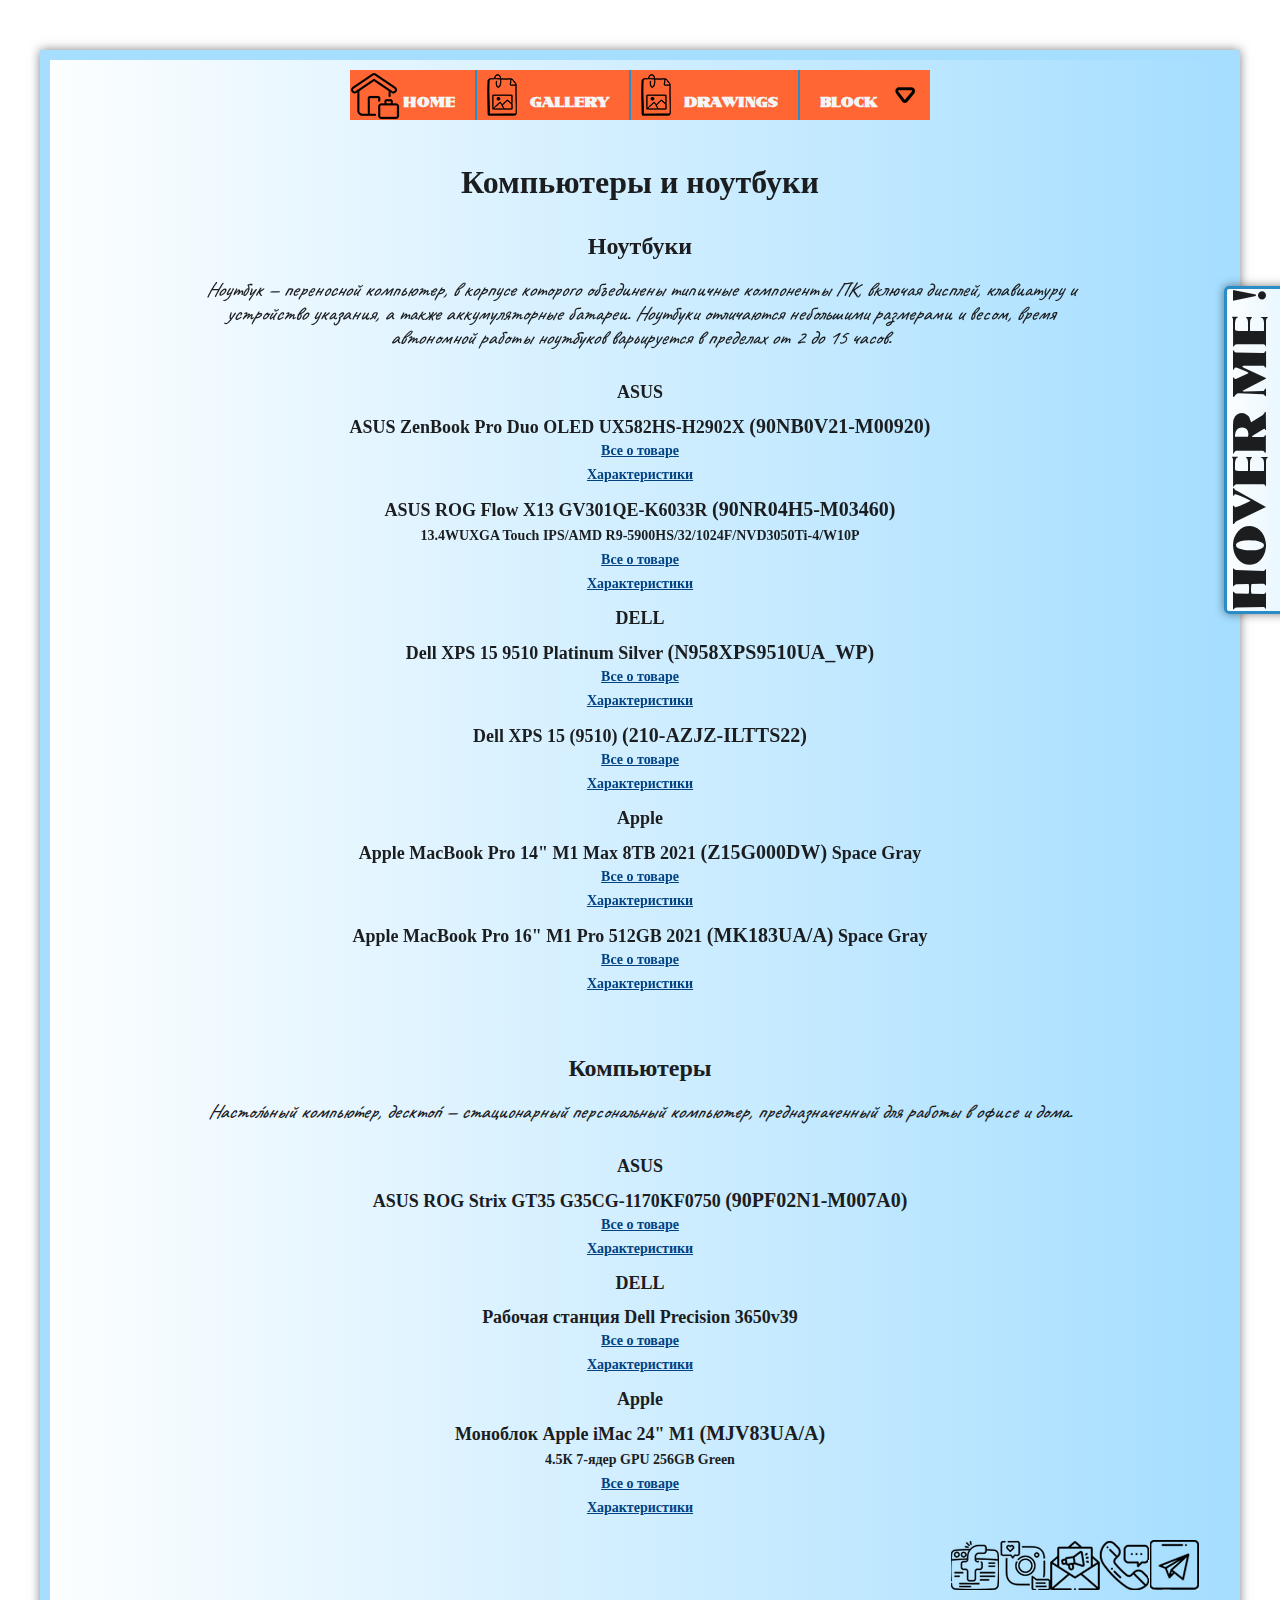
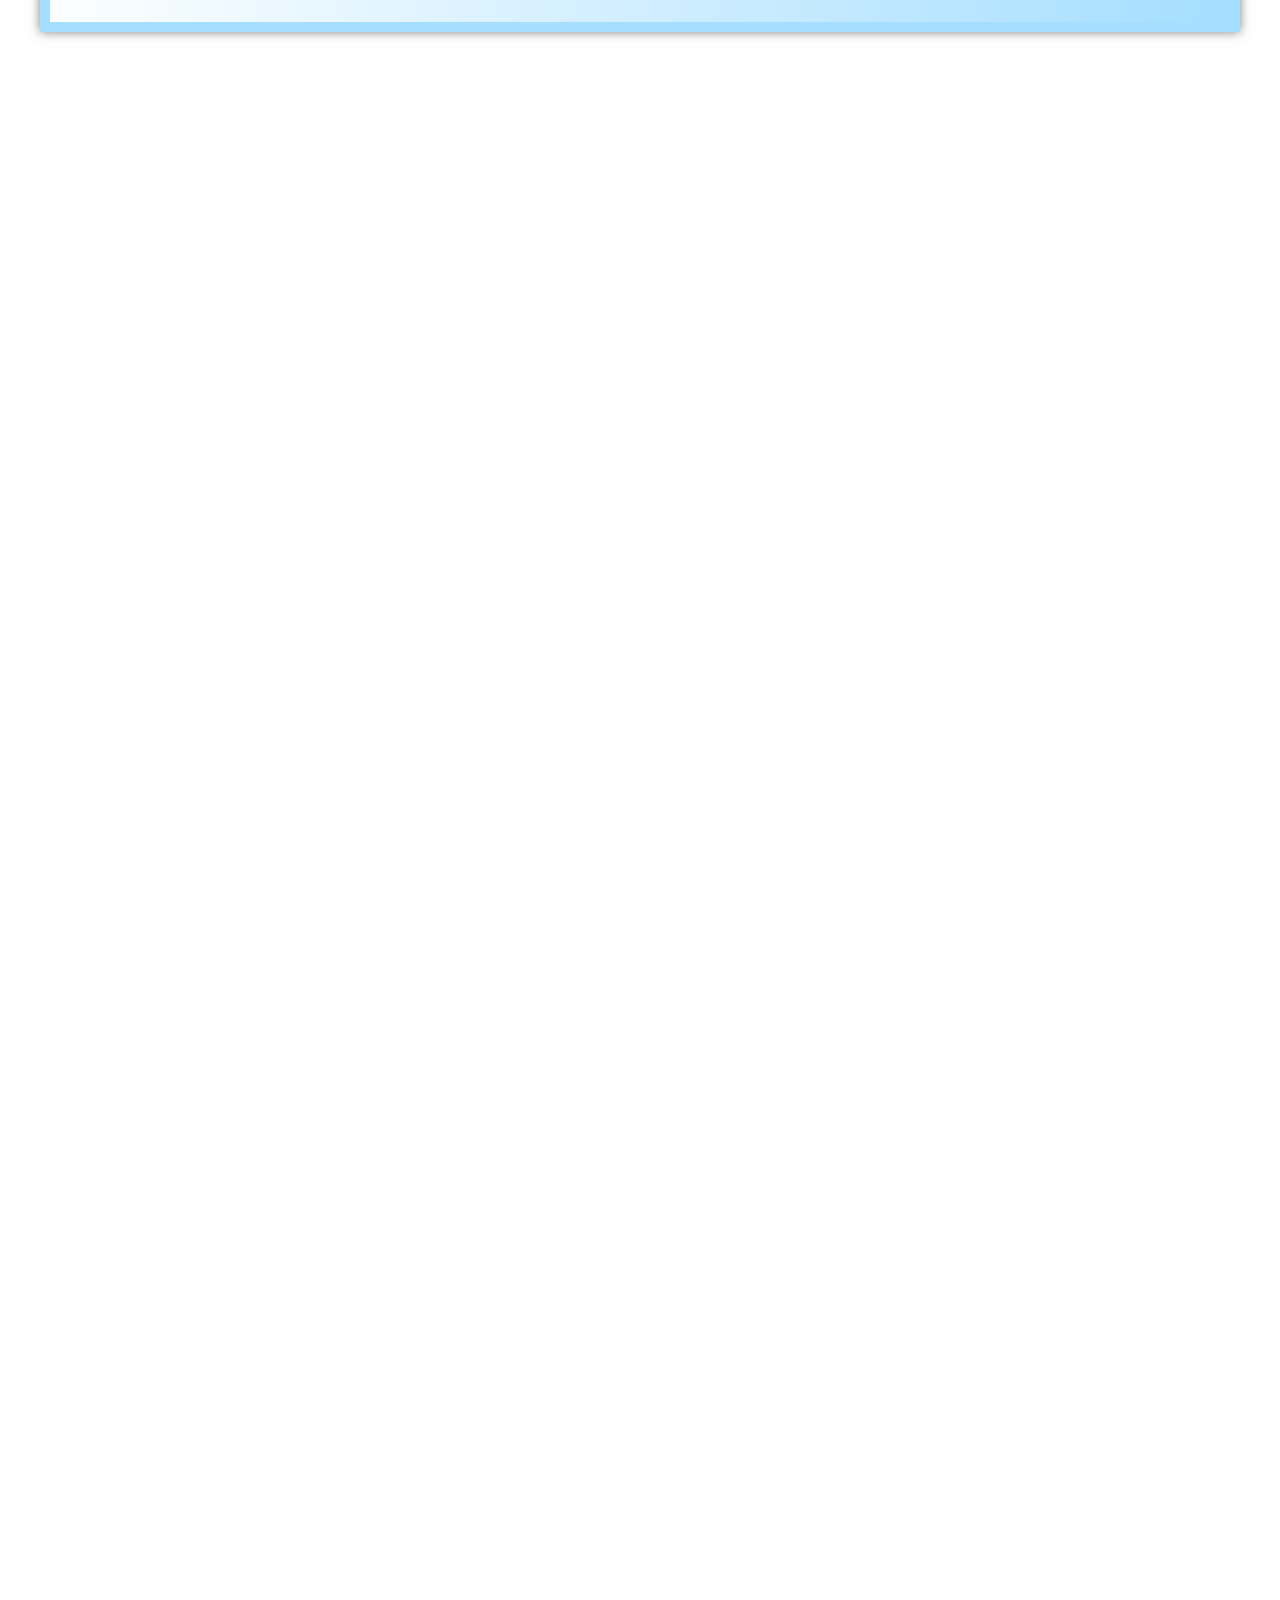
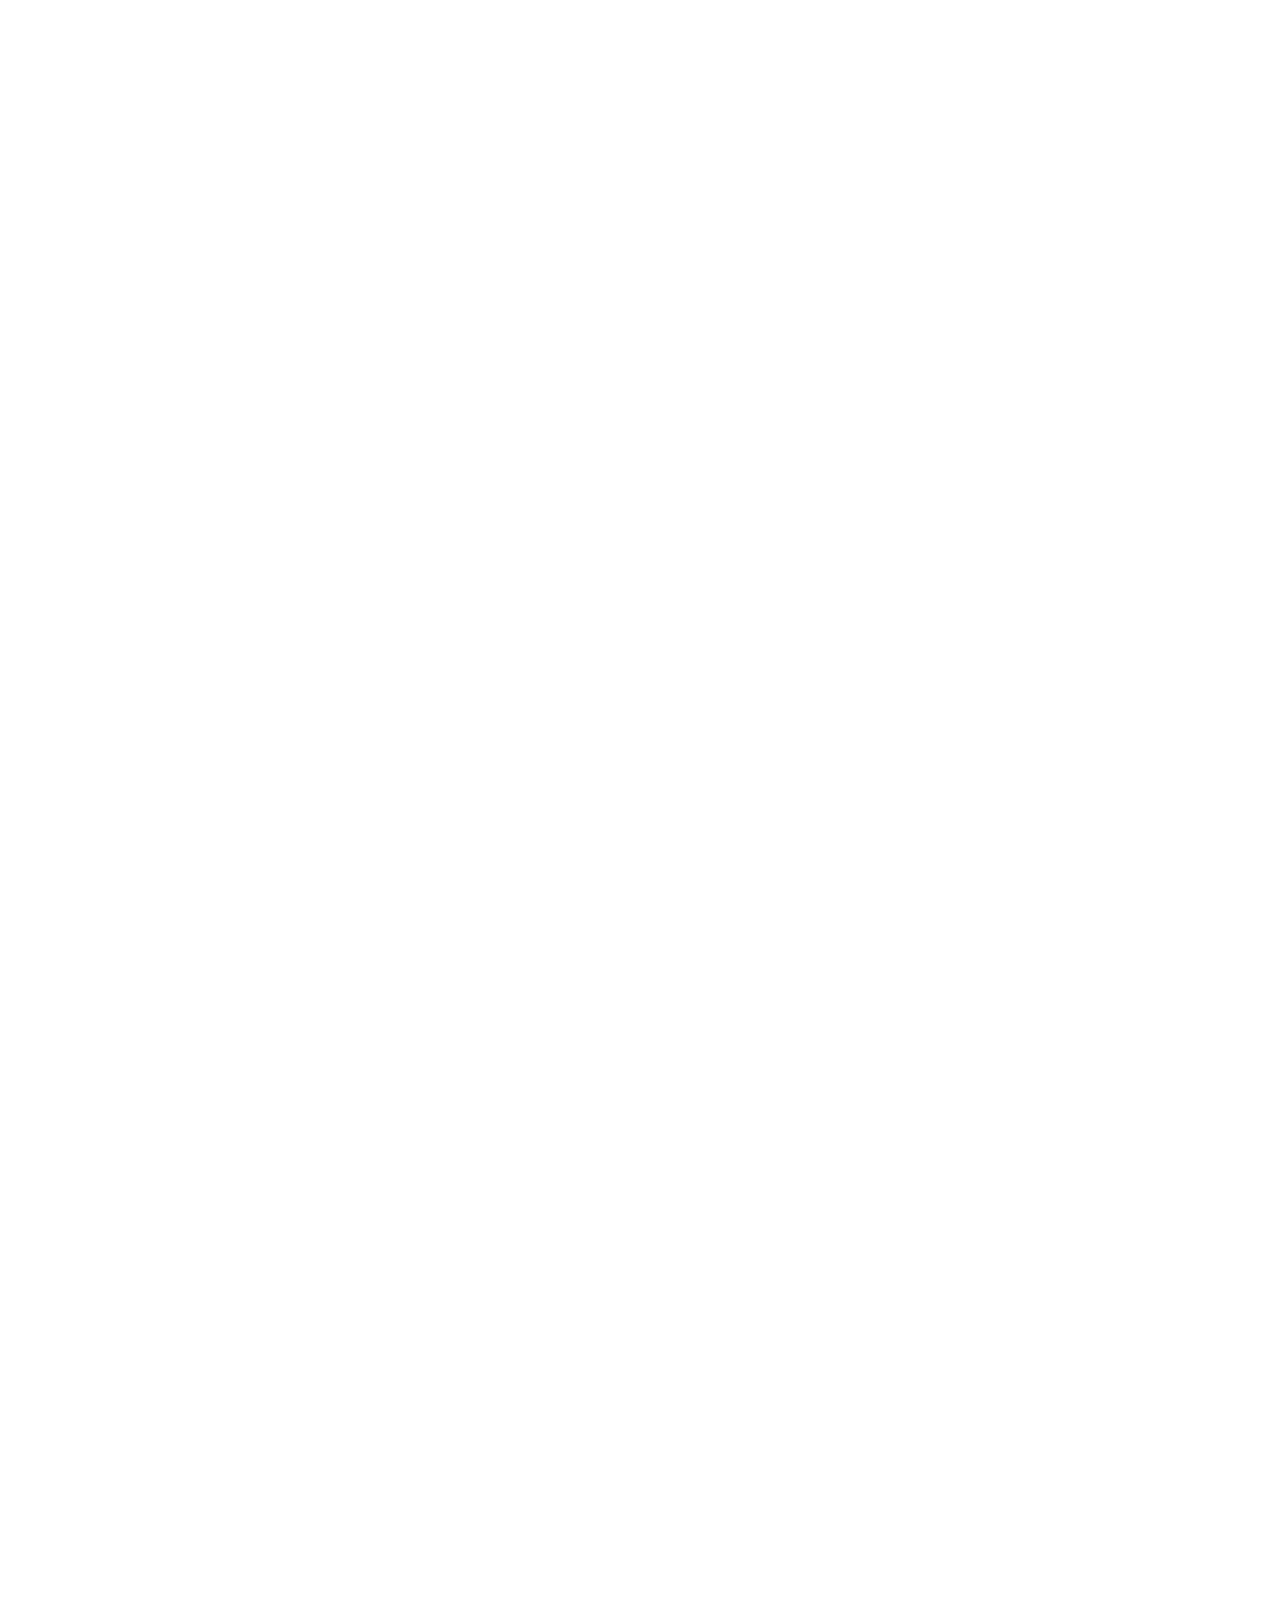
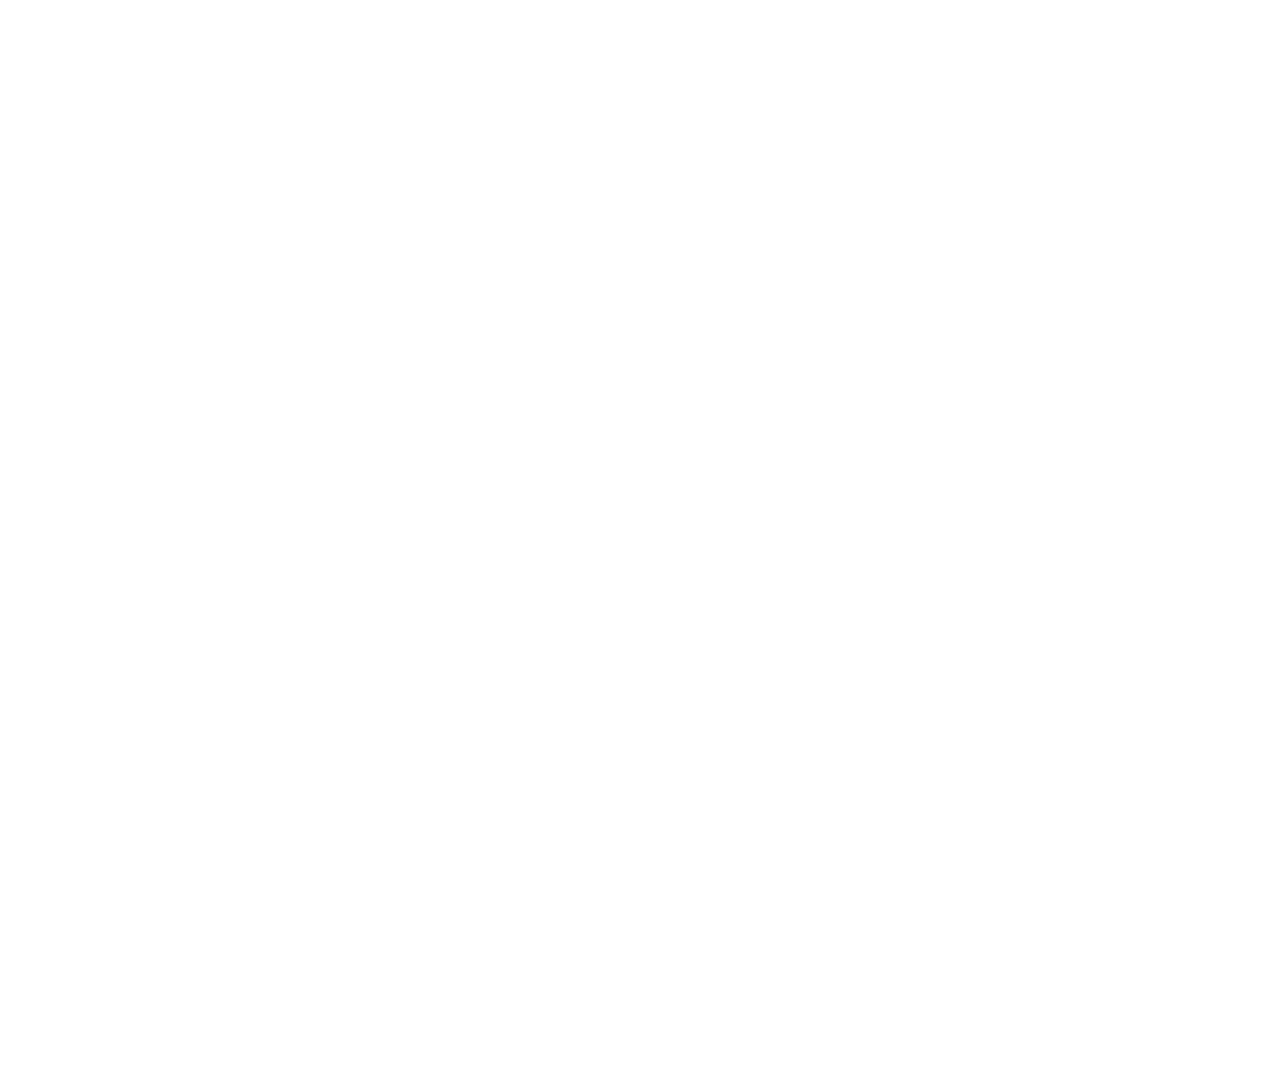
<file: index.html>
<!DOCTYPE html>
<html lang="en">
    <head>
        <meta charset="UTF-8">
        <title>homeWork</title>
        <link rel="stylesheet" href="css/reset.css">
        <link rel="stylesheet" href="css/style.css">
        <style>


        </style>

    <body>
        
        <div class="main">

            <!-- MENU -->
            <ul class="menu__list">
                <li class="menuhome">
                    <a href="#" class="menu__link">home</a>
                </li>
                <li class="menugallary">
                    <a href="contacts/information.html" class="menu__link" target="_blank">gallery</a>
                </li>
                <li class="menudrawings">
                    <a href="drawings.html" class="menu__link" target="_blank">drawings</a>
                </li>
                <li class="menublocks">
                    <a href="#" class="menu__link">block</a>
                    <ul class="block_list">
                        <li>
                            <a href="lesson_6__t_cell__in_block/t_cell.html" class="sub_menu__link">t_cell</a>
                        </li>
                        <li>
                            <a href="lesson_6__t_cell__in_block/in_block.html" class="sub_menu__link">in_block</a>
                        </li>
                        <li class="floats">
                            <a href="#" class="sub_menu__link">float</a>
                            <ul class="float_list">
                                <li><a href="lesson_7_float/float.html" class="sub_sub_menu__link">d i v</a></li>
                                <li><a href="lesson_7_float/before_after.html" class="sub_sub_menu__link">: a f t e r</a></li>
                            </ul>
                        </li>
                        <li>
                            <a href="lesson_8_flex/flex.html" class="sub_menu__link">flex</a>
                        </li>
                        <li class="grids">
                            <a href="#" class="sub_menu__link grid_a">grid</a>
                            <ul class="grid_list">
                                <li><a href="lesson_8_flex/grid.html" class="sub_sub_menu__link">c o l u m s</a></li>
                                <li><a href="lesson_8_flex/grid2.html" class="sub_sub_menu__link">a r e a s</a></li>
                            </ul>
                        </li>
                    </ul>
                </li>
            </ul>
            
            

            <h1>Компьютеры и ноутбуки</h1>

            <!--LAPTOPS-->
            <div class="mainLaptops">
                <h2>Ноутбуки</h2>

                <p class="italic">
                    <i>
                        Ноутбук — переносной компьютер, в корпусе которого объединены типичные компоненты ПК, включая дисплей, клавиатуру и устройство указания, а также аккумуляторные батареи. Ноутбуки отличаются небольшими размерами и весом, время автономной работы ноутбуков варьируется в пределах от 2 до 15 часов.
                    </i>
                </p>

                <!--ASUS-->
                <div class="laptops">
                    <h3>ASUS</h3>
                    <div>
                        <h3>
                        ASUS ZenBook Pro Duo OLED UX582HS-H2902X <span class="bigger">(90NB0V21-M00920)</span>
                        </h3>

                        <div>
                            <p>
                                <a href="contacts/information.html#asus_zenbook">Все о товаре</a>
                            </p>
                            <p>
                                <a href="contacts/information.html#asus_zenbook">Характеристики</a>
                            </p>
                        </div>
                    </div>

                    <div>
                        <h3>
                        ASUS ROG Flow X13 GV301QE-K6033R <span class="bigger">(90NR04H5-M03460)</span>
                        <br><span class="smaller">13.4WUXGA Touch IPS/AMD R9-5900HS/32/1024F/NVD3050Ti-4/W10P</span>
                        </h3>
                        <div>
                            <p>
                                <a href="contacts/information.html#asus_rog">Все о товаре</a>
                            </p>
                            <p>
                                <a href="contacts/information.html#asus_rog">Характеристики</a>
                            </p>
                        </div>
                    </div>
                </div>

                <!--DELL-->
                <div class="laptops">
                    <h3>DELL</h3>
                    <div>
                        <h3>
                        Dell XPS 15 9510 Platinum Silver <span class="bigger">(N958XPS9510UA_WP)</span>
                        </h3>
                        <div>
                            <p>
                                <a href="contacts/information.html#dell_platinum">Все о товаре</a>
                            </p>
                            <p>
                                <a href="contacts/information.html#dell_platinum">Характеристики</a>
                            </p>
                        </div>
                    </div>

                    <div>
                        <h3>
                        Dell XPS 15 (9510) <span class="bigger">(210-AZJZ-ILTTS22)</span>
                        </h3>
                        <div>
                            <p>
                                <a href="contacts/information.html#dell_xps_xps">Все о товаре</a>
                            </p>
                            <p>
                                <a href="contacts/information.html#dell_xps_xps">Характеристики</a>
                            </p>
                        </div>
                    </div>
                </div>

                <!--APPLE-->
                <div class="laptops">
                    <h3>Apple</h3>
                    <div>
                        <h3>
                        Apple MacBook Pro 14" M1 Max 8TB 2021 <span class="bigger">(Z15G000DW)</span> Space Gray
                        </h3>
                        <div>
                            <p>
                                <a href="contacts/information.html#apple_pro_max">Все о товаре</a>
                            </p>
                            <p>
                                <a href="contacts/information.html#apple_pro_max">Характеристики</a>
                            </p>
                        </div>
                    </div>

                    <div>
                        <h3>
                        Apple MacBook Pro 16" M1 Pro 512GB 2021 <span class="bigger">(MK183UA/A)</span> Space Gray
                        </h3>
                        <div>
                            <p>
                                <a href="contacts/information.html#apple_pro_pro">Все о товаре</a>
                            </p>
                            <p>
                                <a href="contacts/information.html#apple_pro_pro">Характеристики</a>
                            </p>
                        </div>
                    </div>
                </div>
            </div>

            <!--DESKTOP-->
            <div class="mainDesktop">
                <h2>Компьютеры</h2>
                <p class="italic">
                    <i>
                        Насто́льный компью́тер, дескто́п — стационарный персональный компьютер, предназначенный для работы в офисе и дома.
                    </i>
                </p>

                <!--ASUS ASUS-->
                <div class="desktop">
                    <h3>ASUS</h3>
                    <div>
                        <h3>
                        ASUS ROG Strix GT35 G35CG-1170KF0750 <span class="bigger">(90PF02N1-M007A0)</span>
                        </h3>
                        <div>
                            <p>
                                <a href="contacts/information.html#asus_strix">Все о товаре</a>
                            </p>
                            <p>
                                <a href="contacts/information.html#asus_strix">Характеристики</a>
                            </p>
                        </div>
                    </div>
                </div>

                <!--DELL DELL-->
                <div class="desktop">
                    <h3>DELL</h3>
                    <div>
                        <h3>
                        Рабочая станция Dell Precision 3650v39
                        </h3>
                        <div>
                            <div>
                                <p>
                                    <a href="contacts/information.html#dell_precision">Все о товаре</a>
                                </p>
                                <p>
                                    <a href="contacts/information.html#dell_precision">Характеристики</a>
                                </p>
                            
                            </div>
                        </div>
                    </div>
                </div>

                <!--APPLE APPLE-->
                <div class="desktop">
                    <h3>Apple</h3>
                    <div>
                        <h3>
                        Моноблок Apple iMac 24" М1 <span class="bigger">(MJV83UA/A)</span>
                        <br><span class="smaller">4.5К 7‑ядер GPU 256GB Green</span>
                        </h3>
                        <div>
                            <p>
                                <a href="contacts/information.html#apple_m1">Все о товаре</a>
                            </p>
                            <p>
                                <a href="contacts/information.html#apple_m1">Характеристики</a>
                            </p>
                        </div>
                    </div>
                </div>
            </div>

            <div>
                <ul class="menu_contacts">
                    <li><a href="https://www.facebook.com/profile.php?id=100007962227769"></a></li>
                    <li><a href="https://www.instagram.com/krasikovyuriy?r=nametag"></a></li>
                    <li><a href="mailto:kys.odessa@gmail.com"></a></li>
                    <li><a href="tel:+30952897734"></a></li>
                    <li><a href="https://t.me/yuriy_k2"></a></li>
                </ul>

                <script> </script>
            </div>

            <!-- <div class="lesson_6">
                <a href="lesson_6__t_cell__in_block/t_cell.html">Go to table-cell page</a>
            </div>
            <div class="lesson_6">
                <a href="lesson_6__t_cell__in_block/in_block.html">Go to inline-block page</a>
            </div>
            <div class="lesson_7">
                <a href="lesson_7_float/float.html">Go to Float page</a>
                <a href="lesson_7_float/before_after.html">Go to Before / After page</a>
            </div>
            <div class="lesson_8">
                <a href="lesson_8_flex/flex.html">Go to FLEX page</a>
                <a href="lesson_8_flex/grid.html">Go to GRID page</a>
                <a href="lesson_8_flex/grid2.html">Go to GRID_2 page</a>
            </div>

            <div class="contacts">
                <a href="contacts/information.html#contact">Contacts</a>
            </div> -->

        </div>

        <div class="hoverMe">
            <p>HOVER ME !</p>
            <div class="contacts">
                <div class="icons">
                    <a class="instagram" href="https://www.instagram.com/krasikovyuriy?r=nametag" target="_blank"></a>
                    <a class="facebook" href="https://www.facebook.com/profile.php?id=100007962227769" target="_blank"></a>
                    <a class="e_mail" href="mailto:kys.odessa@gmail.com" target="_blank"></a>
                    <a class="telegram" href="https://t.me/yuriy_k2" target="_blank"></a>
                </div>
            </div>
            
        </div>

    </body>
</html>
</file>
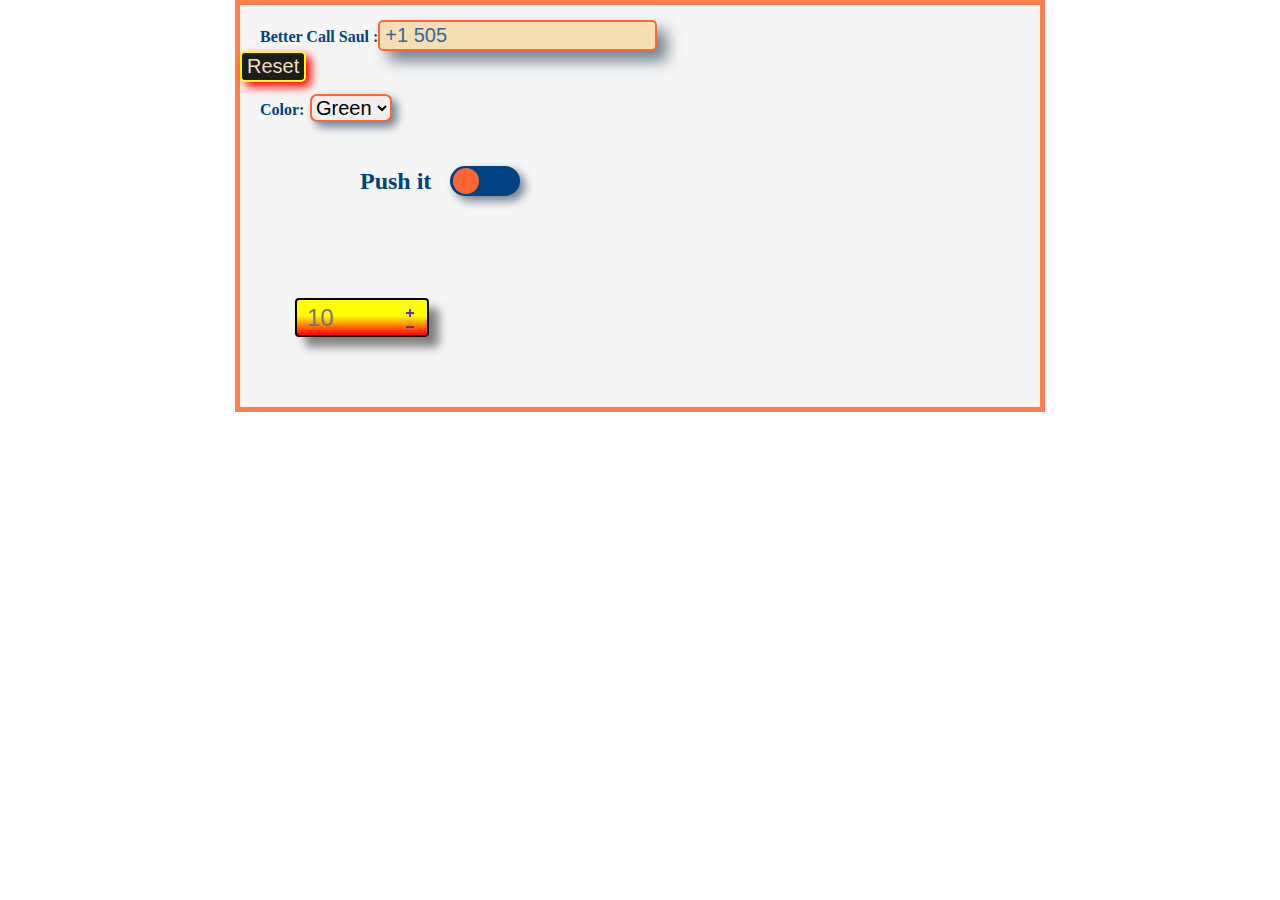
<file: forms.html>
<!DOCTYPE html>
<html lang="ru">

<head>
    <meta charset="UTF-8">
    <meta http-equiv="X-UA-Compatible" content="IE=edge">
    <meta name="viewport" content="width=device-width, initial-scale=1.0">
    <link rel="stylesheet" href="css/reset.css">
    <link rel="stylesheet" href="css/style.css">
    <title>FORMS</title>
</head>

<body>
    <div class="wrapper_forms">
        <form action="#">
            <label>
                Better Call Saul :<input value="+1 505" placeholder="+1 505 1483 369" name="login" type="phone">
            </label>
            <p>
                <input value="Reset" type="reset">
            </p>
            
            <div class="color">Color:
                <select name="color" class="select">
                    <option value="red">Red</option>
                    <option value="green" selected>Green</option>
                    <option value="yellow">Yellow</option>
                    <option value="blue">Blue</option>
                </select>
                <div class="color_arrow">
                    <div class="color__arrow"></div>
                </div>
            </div>

            <div class="wwww">
                <label class="switch">
                    <p>Push it</p>
                    <input name="push_it" type="checkbox">
                    <span class="push"></span>
                </label>
            </div>

            <div class="num">
                <input placeholder="10" type="number" step="10" max="500" min="10">
                <div class="plus"></div>
                <div class="minus"></div>
            </div>
            
        </form>
    </div>


</body>

</html>
</file>
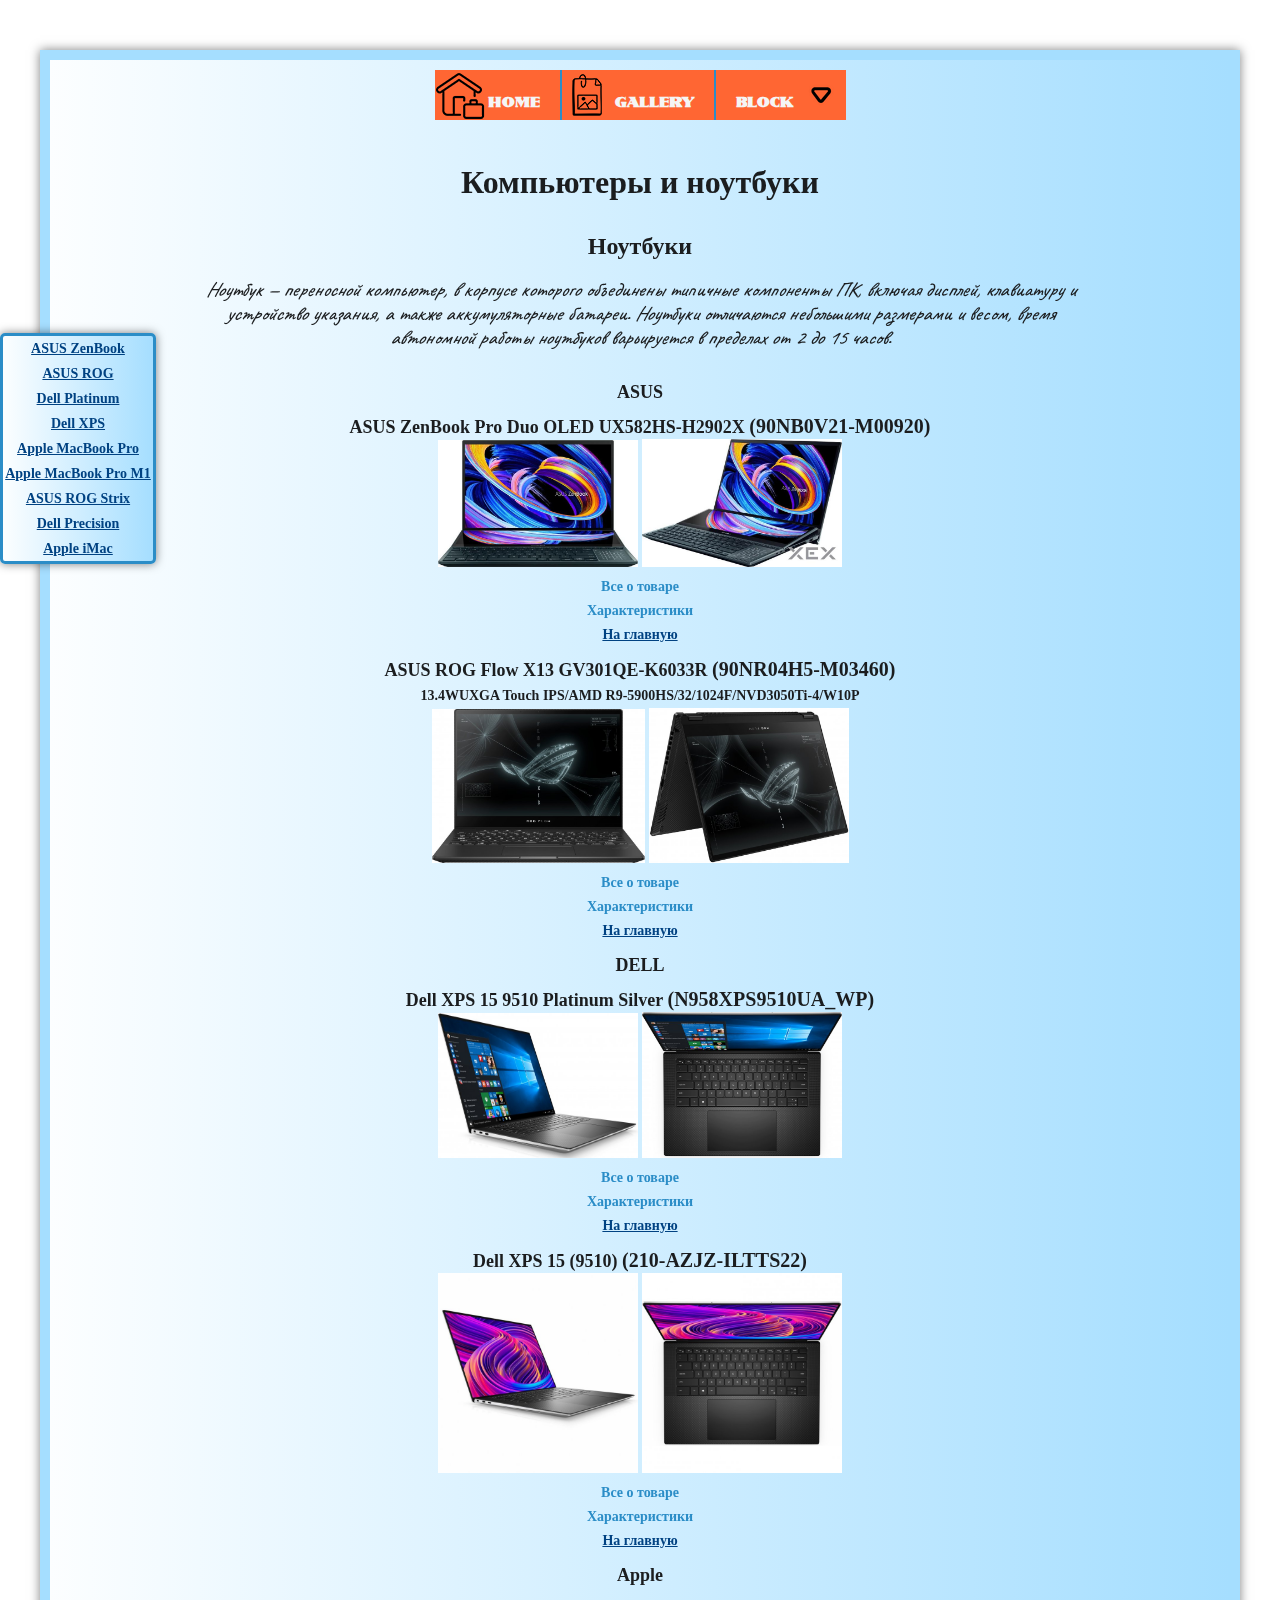
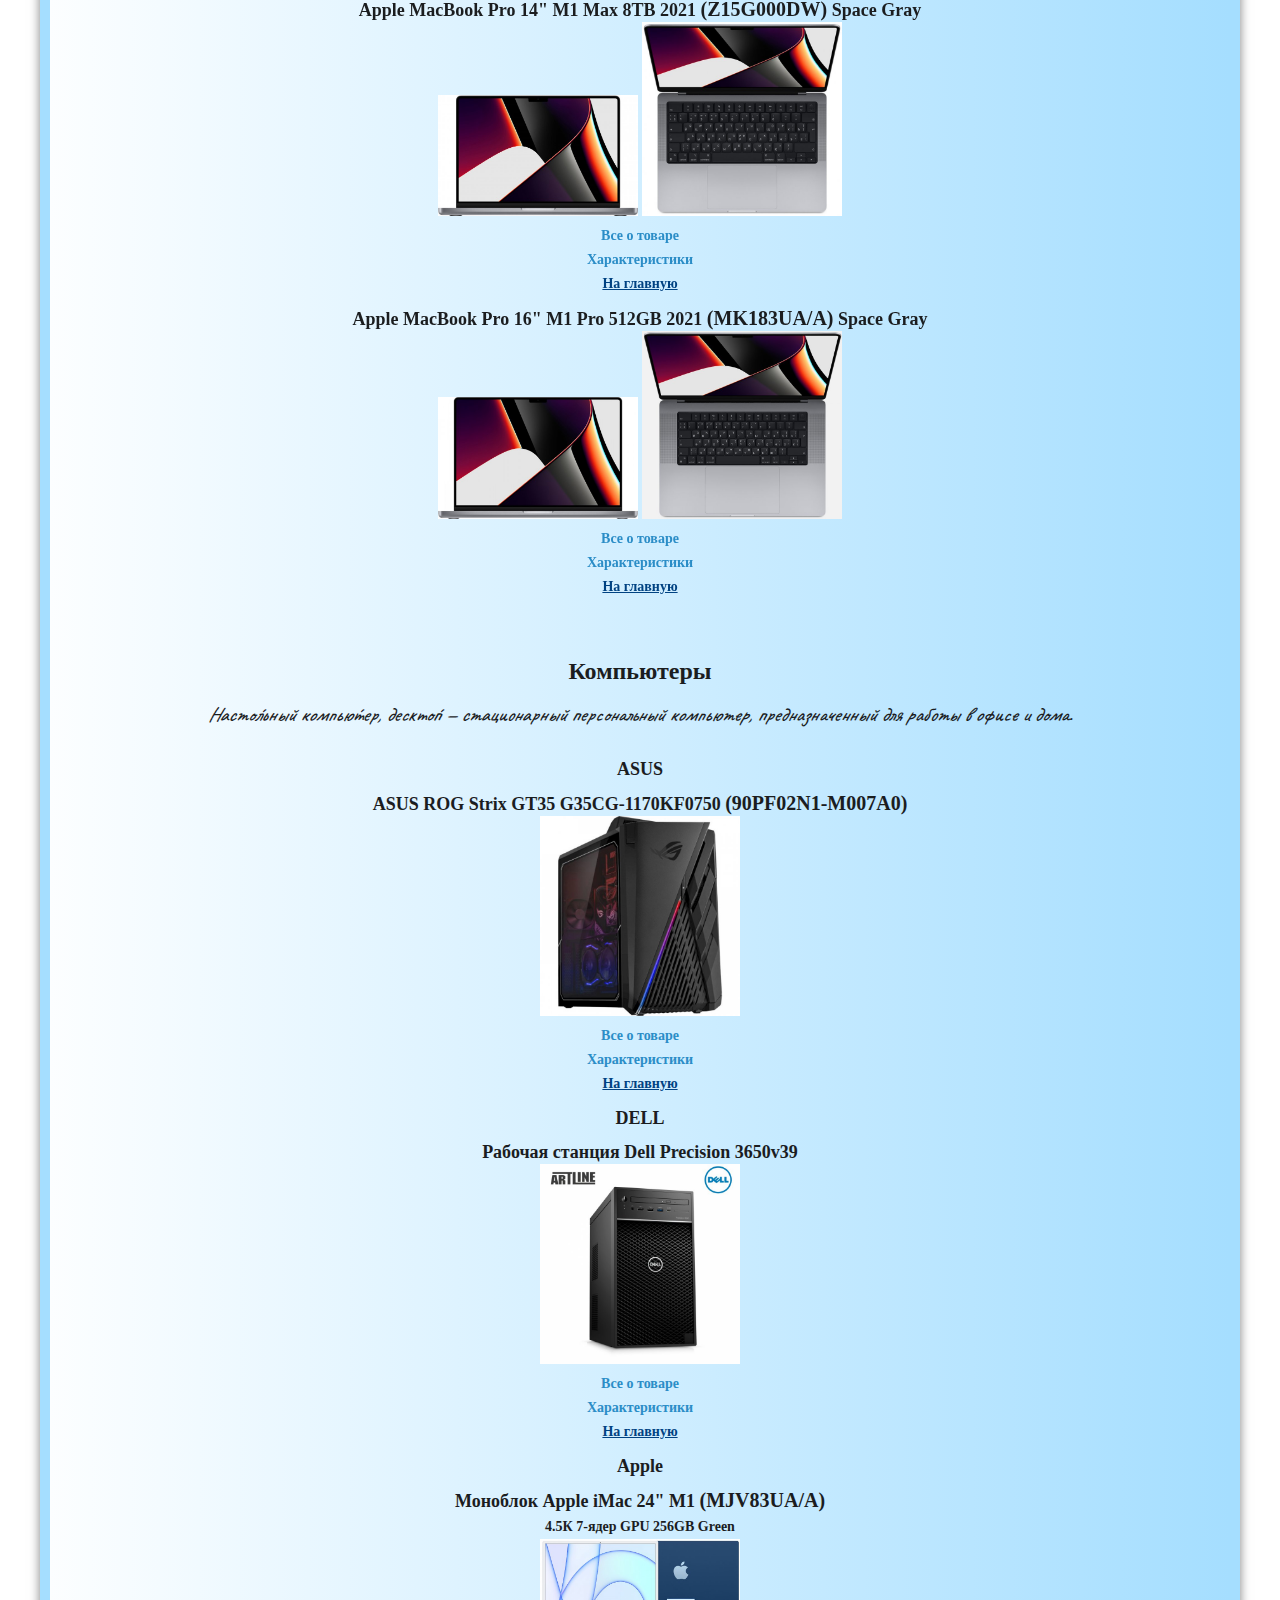
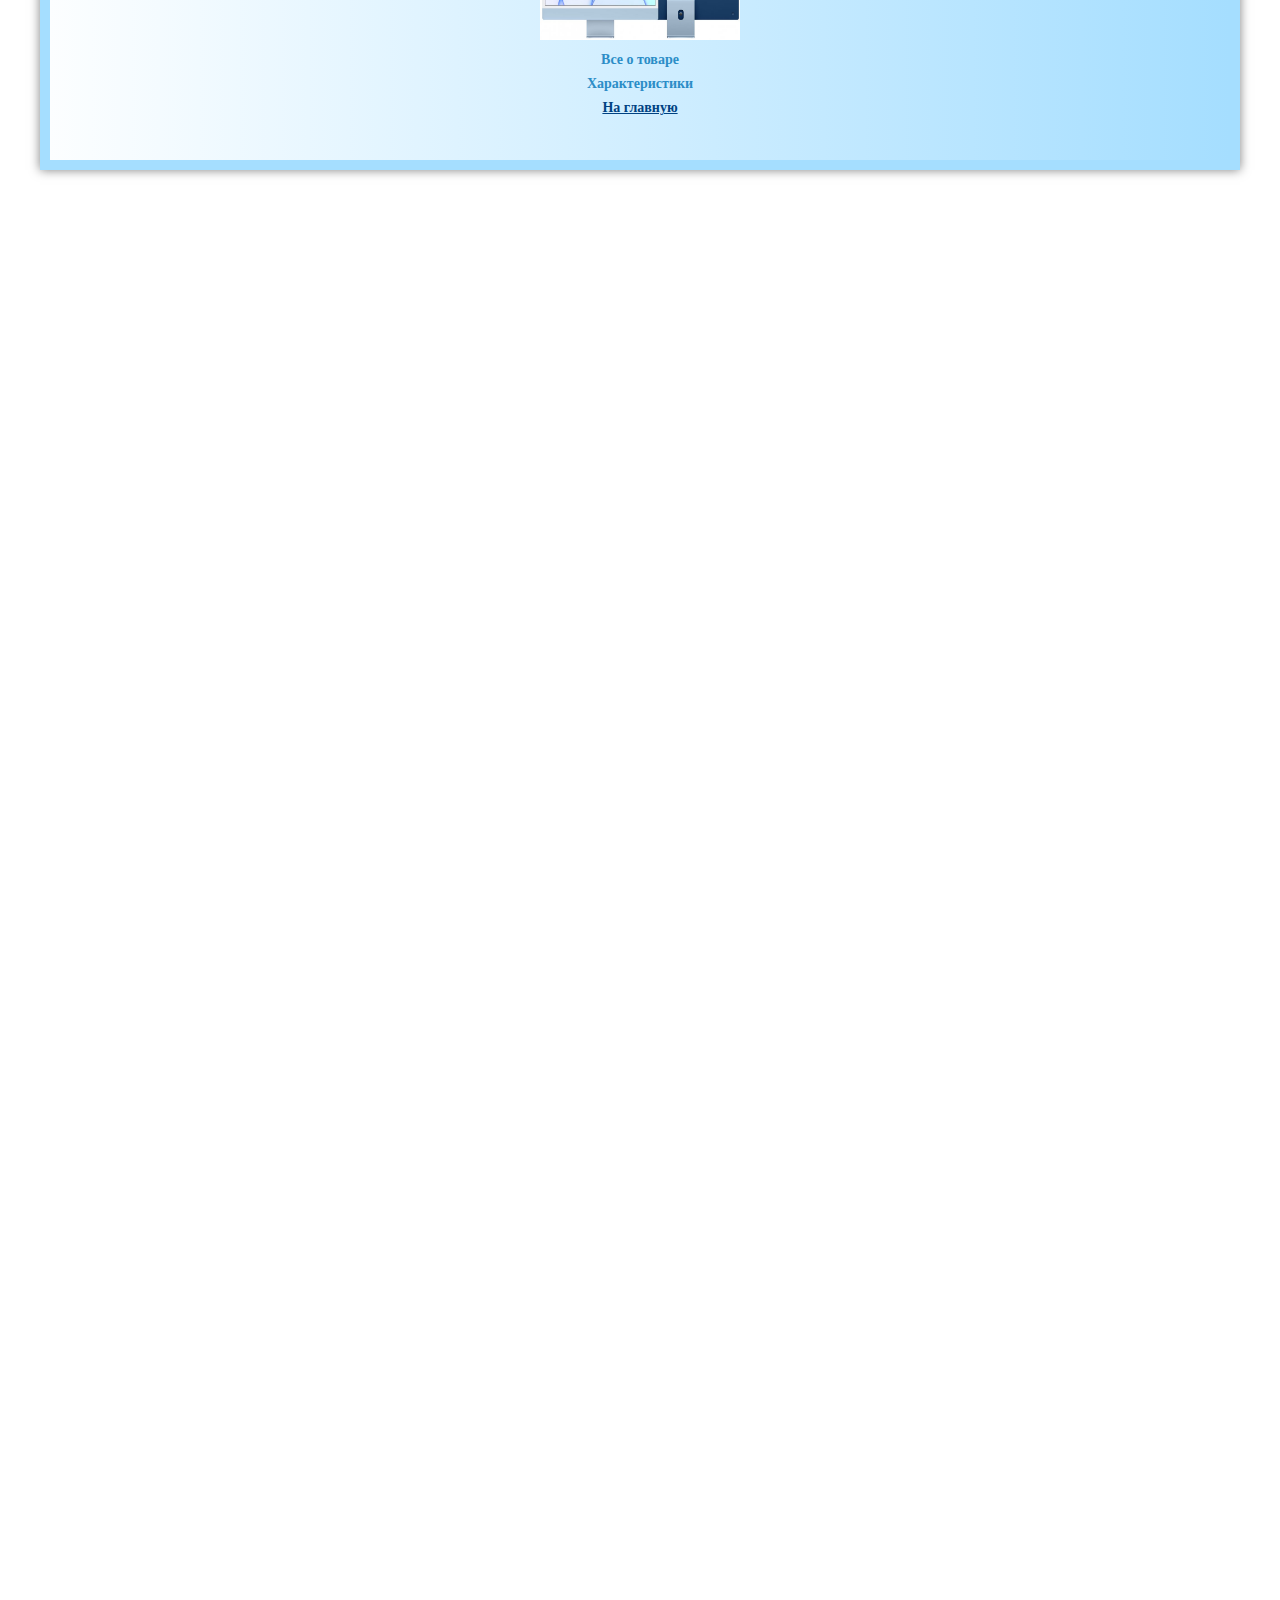
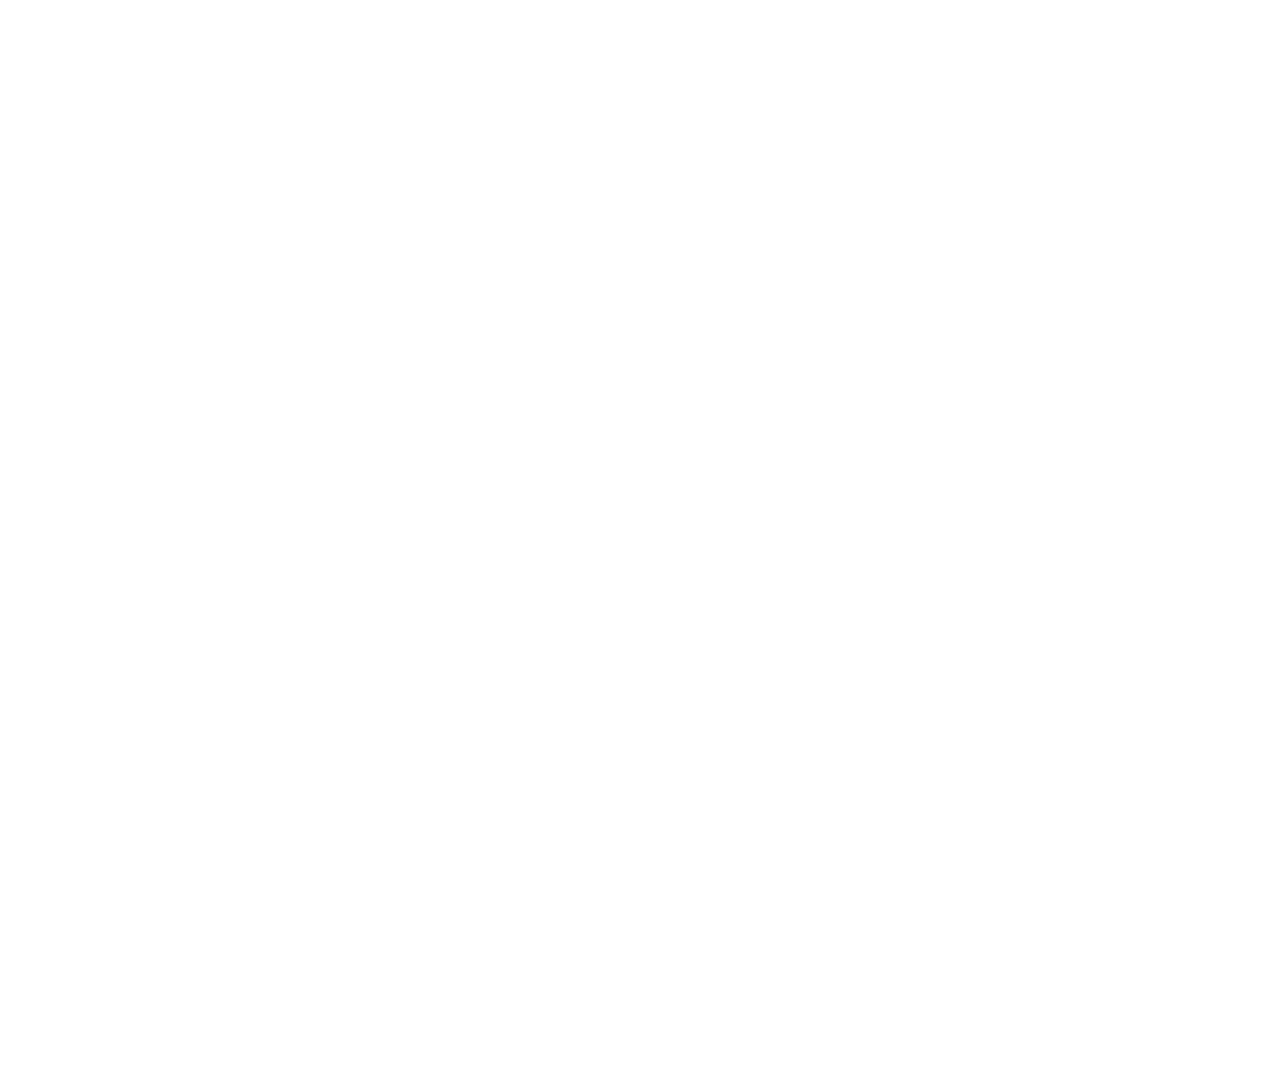
<file: contacts/information.html>
<!DOCTYPE html>
<html lang="en">

<head>
    <meta charset="UTF-8">
    <title>information</title>
    <link rel="stylesheet" href="../css/reset.css">
    <link rel="stylesheet" href="../css/style.css">
    <style>

    </style>

<body>
    <div class="main">

        <!-- MENU -->
            <ul class="menu__list">
                <li class="menuhome">
                    <a href="../index.html" class="menu__link">home</a>
                </li>
                <li class="menugallary">
                    <a href="#" class="menu__link">gallery</a>
                </li>
                <li class="menublocks">
                    <a href="#" class="menu__link">block</a>
                    <ul class="block_list">
                        <li>
                            <a href="lesson_6__t_cell__in_block/t_cell.html" class="sub_menu__link">t_cell</a>
                        </li>
                        <li>
                            <a href="lesson_6__t_cell__in_block/in_block.html" class="sub_menu__link">in_block</a>
                        </li>
                        <li class="floats">
                            <a href="#" class="sub_menu__link">float</a>
                            <ul class="float_list">
                                <li><a href="lesson_7_float/float.html" class="sub_sub_menu__link">+div</a></li>
                                <li><a href="lesson_7_float/before_after.html" class="sub_sub_menu__link">:after</a></li>
                            </ul>
                        </li>
                        <li>
                            <a href="lesson_8_flex/flex.html" class="sub_menu__link">flex</a>
                        </li>
                        <li class="grids">
                            <a href="#" class="sub_menu__link grid_a">grid</a>
                            <ul class="grid_list">
                                <li><a href="lesson_8_flex/grid.html" class="sub_sub_menu__link">colums</a></li>
                                <li><a href="lesson_8_flex/grid2.html" class="sub_sub_menu__link">areas</a></li>
                            </ul>
                        </li>
                    </ul>
                </li>
            </ul>

        <h1>Компьютеры и ноутбуки</h1>

        <!--LAPTOPS-->
        <div class="mainLaptops">
            <h2>Ноутбуки</h2>

            <p class="italic">
                <i>
                    Ноутбук — переносной компьютер, в корпусе которого объединены типичные компоненты ПК, включая
                    дисплей, клавиатуру и устройство указания, а также аккумуляторные батареи. Ноутбуки отличаются
                    небольшими размерами и весом, время автономной работы ноутбуков варьируется в пределах от 2 до 15
                    часов.
                </i>
            </p>

            <!--ASUS-->
            <div class="laptops">
                <h3>ASUS</h3>
                <div>
                    <h3 id="asus_zenbook">
                        ASUS ZenBook Pro Duo OLED UX582HS-H2902X <span class="bigger">(90NB0V21-M00920)</span>
                    </h3>

                    <div>
                        <div class="main_block">
                            <a class="photo_one" href="../images/Asus_zen.jpg"><img src="../images/Asus_zen.jpg"
                                    alt="asus_zenbook"></a>
                            <p class="text">ASUS_1</p>
                        </div>
                        <div class="main_block">
                            <a class="photo_two" href="../images/ASUS_zen_1.jpg"><img src="../images/ASUS_zen_1.jpg"
                                    alt="asus_zenbook"></a>
                            <p class="text">ASUS 2</p>
                        </div>
                    </div>

                    <div>
                        <p>Все о товаре</p>
                        <p>Характеристики</p>
                        <p>
                            <a href="../index.html">На главную</a>
                        </p>
                    </div>
                </div>

                <div>
                    <h3 id="asus_rog">
                        ASUS ROG Flow X13 GV301QE-K6033R <span class="bigger">(90NR04H5-M03460)</span>
                        <br><span class="smaller">13.4WUXGA Touch IPS/AMD R9-5900HS/32/1024F/NVD3050Ti-4/W10P</span>
                    </h3>

                    <div>
                        <div class="main_block">
                            <a class="photo_one" href="../images/ASUS_ROG.jpg"><img class="asus_rog"
                                    src="../images/ASUS_ROG.jpg" alt="ASUS_ROG"></a>
                            <p class="text">ASUS Rog_1</p>
                        </div>
                        <div class="main_block">
                            <a class="photo_two" href="../images/ASUS_ROG_1.jpg"><img src="../images/ASUS_ROG_1.jpg"
                                    alt="ASUS_ROG"></a>
                            <p class="text">ASUS Rog_2</p>
                        </div>
                    </div>
                    <div>
                        <p>Все о товаре</p>
                        <p>Характеристики</p>
                        <p>
                            <a href="../index.html">На главную</a>
                        </p>
                    </div>
                </div>
            </div>

            <!--DELL-->
            <div class="laptops">
                <h3>DELL</h3>
                <div>
                    <h3 id="dell_platinum">
                        Dell XPS 15 9510 Platinum Silver <span class="bigger">(N958XPS9510UA_WP)</span>
                    </h3>
                    <div>
                        <div class="main_block">
                            <a class="photo_one" href="../images/Dell_XPS.jpg"><img class="dell_xps_platinum"
                                    src="../images/Dell_XPS.jpg" alt="dell_platinum"></a>
                            <p class="text">DELL XPS_1</p>
                        </div>
                        <div class="main_block">
                            <a class="photo_two" href="../images/Dell_XPS_1.jpg"><img src="../images/Dell_XPS_1.jpg"
                                    alt="dell_platinum"></a>
                            <p class="text">DELL XPS_2</p>
                        </div>
                    </div>
                    <div>
                        <p>Все о товаре</p>
                        <p>Характеристики</p>
                        <p>
                            <a href="../index.html">На главную</a>
                        </p>
                    </div>
                </div>

                <div>
                    <h3 id="dell_xps_xps">
                        Dell XPS 15 (9510) <span class="bigger">(210-AZJZ-ILTTS22)</span>
                    </h3>
                    <div>
                        <div class="main_block">
                            <a class="photo_one" href="../images/Dell_XPS_15_(9510).jpg"><img class="dell_xps"
                                    src="../images/Dell_XPS_15_(9510).jpg" alt="dell_xps"></a>
                            <p class="text">DELL xps_1</p>
                        </div>
                        <div class="main_block">
                            <a class="photo_two" href="../images/Dell_XPS_15_(9510)_1.jpg"><img
                                    src="../images/Dell_XPS_15_(9510)_1.jpg" alt="dell_xps"></a>
                            <p class="text">DELL xps_2</p>
                        </div>
                    </div>
                    <div>
                        <p>Все о товаре</p>
                        <p>Характеристики</p>
                        <p>
                            <a href="../index.html">На главную</a>
                        </p>
                    </div>
                </div>
            </div>

            <!--APPLE-->
            <div class="laptops">
                <h3 id="apple_pro_max">Apple</h3>
                <div>
                    <h3>
                        Apple MacBook Pro 14" M1 Max 8TB 2021 <span class="bigger">(Z15G000DW)</span> Space Gray
                    </h3>
                    <div>
                        <div class="main_block">
                            <a class="photo_one" href="../images/Apple_8TB.jpg"><img src="../images/Apple_8TB.jpg"
                                    alt="apple_pro_max"></a>
                            <p class="text">Apple_1</p>
                        </div>
                        <div class="main_block">
                            <a class="photo_two" href="../images/Apple_8TB_1.jpg"><img src="../images/Apple_8TB_1.jpg"
                                    alt="apple_pro_max"></a>
                            <p class="text">Apple_2</p>
                        </div>
                    </div>
                    <div>
                        <p>Все о товаре</p>
                        <p>Характеристики</p>
                        <p>
                            <a href="../index.html">На главную</a>
                        </p>
                    </div>
                </div>

                <div>
                    <h3 id="apple_pro_pro">
                        Apple MacBook Pro 16" M1 Pro 512GB 2021 <span class="bigger">(MK183UA/A)</span> Space Gray
                    </h3>
                    <div>
                        <div class="main_block">
                            <a class="photo_one" href="../images/Apple_M1_Pro.jpg"><img src="../images/Apple_M1_Pro.jpg"
                                    alt="apple_pro_pro"></a>
                            <p class="text">Apple_M1_1</p>
                        </div>
                        <div class="main_block">
                            <a class="photo_two" href="../images/Apple_M1_Pro_1.jpg"><img
                                    src="../images/Apple_M1_Pro_1.jpg" alt="apple_pro_pro"></a>
                            <p class="text">Apple_M1_2</p>
                        </div>
                    </div>
                    <div>
                        <p>Все о товаре</p>
                        <p>Характеристики</p>
                        <p>
                            <a href="../index.html">На главную</a>
                        </p>
                    </div>
                </div>
            </div>
        </div>

        <!--DESKTOP-->
        <div class="mainDesktop">
            <h2>Компьютеры</h2>
            <p class="italic">
                <i>
                    Насто́льный компью́тер, дескто́п — стационарный персональный компьютер, предназначенный для работы в
                    офисе и дома.
                </i>
            </p>

            <!--ASUS ASUS-->
            <div class="desktop">
                <h3>ASUS</h3>
                <div>
                    <h3 id="asus_strix">
                        ASUS ROG Strix GT35 G35CG-1170KF0750 <span class="bigger">(90PF02N1-M007A0)</span>
                    </h3>
                    <div>
                        <div class="main_block">
                            <a href="../images/ASUS_ROG_Desktop.jpg"><img src="../images/ASUS_ROG_Desktop.jpg"
                                    alt="asus_strix"></a>
                            <p class="text">ASUS</p>
                        </div>
                    </div>
                    <div>
                        <p>Все о товаре</p>
                        <p>Характеристики</p>
                        <p>
                            <a href="../index.html">На главную</a>
                        </p>
                    </div>
                </div>
            </div>

            <!--DELL DELL-->
            <div class="desktop">
                <h3>DELL</h3>
                <div>
                    <h3 id="dell_precision">
                        Рабочая станция Dell Precision 3650v39
                    </h3>
                    <div>
                        <div class="main_block">
                            <a href="../images/work_station_Dell.jpg"><img src="../images/work_station_Dell.jpg"
                                    alt="dell_precision"></a>
                            <p class="text">DELL</p>
                        </div>
                    </div>
                    <div>
                        <p>Все о товаре</p>
                        <p>Характеристики</p>
                        <p>
                            <a href="../index.html">На главную</a>
                        </p>
                    </div>
                </div>
            </div>

            <!--APPLE APPLE-->
            <div class="desktop">
                <h3>Apple</h3>
                <div>
                    <h3 id="apple_m1">
                        Моноблок Apple iMac 24" М1 <span class="bigger">(MJV83UA/A)</span>
                        <br><span class="smaller">4.5К 7‑ядер GPU 256GB Green</span>
                    </h3>

                    <div>
                        <div class="main_block">
                            <a href="../images/monoblock_Apple_iMac_24.jpg"><img
                                    src="../images/monoblock_Apple_iMac_24.jpg" alt="apple_m1"></a>
                            <p class="text">APPLE_M1</p>
                        </div>
                    </div>

                    <div>
                        <p>Все о товаре</p>
                        <p>Характеристики</p>
                        <p>
                            <a href="../index.html">На главную</a>
                        </p>
                    </div>
                </div>
            </div>
        </div>

        <!-- <div class="contacts" id="contact">
            <a href="tel:+30952897734">Phone</a>
            <a class="mail" href="mailto:kys.odessa@gmail.com">e-mail</a>
        </div> -->

        <div class="menu">

            <div>
                <a href="information.html#asus_zenbook">ASUS ZenBook</a>
            </div>
            <div>
                <a href="information.html#asus_rog">ASUS ROG</a>
            </div>
            <div>
                <a href="information.html#dell_platinum">Dell Platinum</a>
            </div>
            <div>
                <a href="information.html#dell_xps_xps">Dell XPS</a>
            </div>
            <div>
                <a href="information.html#apple_pro_max">Apple MacBook Pro</a>
            </div>
            <div>
                <a href="information.html#apple_pro_pro">Apple MacBook Pro M1</a>
            </div>
            <div>
                <a href="information.html#asus_strix">ASUS ROG Strix</a>
            </div>
            <div>
                <a href="information.html#dell_precision">Dell Precision</a>
            </div>
            <div>
                <a href="information.html#apple_m1">Apple iMac</a>
            </div>

        </div>

    </div>


</body>

</html>
</file>
<file: css/style.css>
@import url('https://fonts.googleapis.com/css2?family=Caveat:wght@400;500;600&display=swap');
@font-face {
    font-family: 'm691-decoregular';
    src: url('../fonts_hw/m_691-deco/m691-deco-regular-webfont.eot');
    src: url('../fonts_hw/m_691-deco/m691-deco-regular-webfont.eot?#iefix') format('embedded-opentype'),
         url('../fonts_hw/m_691-deco/m691-deco-regular-webfont.woff2') format('woff2'),
         url('../fonts_hw/m_691-deco/m691-deco-regular-webfont.woff') format('woff'),
         url('../fonts_hw/m_691-deco/m691-deco-regular-webfont.ttf') format('truetype');
    font-weight: normal;
    font-style: normal;
}
@font-face {
    font-family: 'yachting_typeregular';
    src: url('../fonts_hw/yachting/yachting_type-webfont.eot');
    src: url('../fonts_hw/yachting/yachting_type-webfont.eot?#iefix') format('embedded-opentype'),
         url('../fonts_hw/yachting/yachting_type-webfont.woff2') format('woff2'),
         url('../fonts_hw/yachting/yachting_type-webfont.woff') format('woff'),
         url('../fonts_hw/yachting/yachting_type-webfont.ttf') format('truetype');
    font-weight: normal;
    font-style: normal;
}

.main {
    color: #1B1D1F;
    background: linear-gradient(270deg, #A5DEFF 0%, #FCFEFF 100%);
    width: 1200px;
    margin: 50px auto;
    padding: 10px 30px 20px;
    border: 10px solid #A5DEFF;
    line-height: 24px;
    text-align: center;
    box-sizing: border-box;
    box-shadow: 0 0 10px rgba(0, 0, 0, 0.5);
}

.wrapper {
    width: 1200px;
    margin: 0 auto;
    font-size: 25px;
    background: lightgrey;
}
/* LESSON_10 -- MENU */
.menu__list {
    text-align: center;
    font-size: 0;
    z-index: 5; /* BLOCK_MENU -- ANIMATION*/
    font-family: 'm691-decoregular';
}

.menu__list li {
    display: inline-block;
    font-size: 25px;
    /* font-weight: 600; */
    background: #f63;
    position: relative;
}

.menu__list li a:hover {
    color: #004282;
    background: #f96;
}

/* ВЫПАДАЮЩЕЕ МЕНЮ -- УРОК 12*/
.menu__list li a {
    text-decoration: none;
    text-transform: uppercase;
    padding: 20px 20px 6px 53px;
    display: block;
    position: relative;
}

.menu__list>li>a:before {
    content: "";
    width: 50px;
    height: 50px;
    background: url('../images/css_sprites_new1.png');
    position: absolute;
    top: 0;
}

.menu__list>.menuhome>.menu__link:before {
    background-position: -50px -100px;
    left: 0;
}

.menu__list>.menugallary>.menu__link:before {
    background-position: -0px -100px;
    left: 0;
}

.menu__list>.menudrawings>.menu__link:before {
    background-position: -0px -100px;
    left: 0;
}

.menu__list>.menublocks a {
    text-decoration: none;
    text-transform: uppercase;
    padding: 20px 53px 6px 20px;
    display: block;
    position: relative;
}

.menu__list>.menublocks>.menu__link:before {
    background-position: -100px -150px;
    right: 0;
}
.menu__list>.menublocks:hover a:before {
    background-position: -100px -100px;
}

/* BLOCK_MENU -- ANIMATION*/
.mainLaptops, h1 {
    position: relative;
    z-index: 10;
}

.menu__list .block_list {
    position: absolute;
    top: 100%;
    left: 0;
    opacity: 0;
    transition: all 1s ease;
    font-family: 'Caveat', cursive;
}

.menublocks:hover .block_list {
    opacity: 1;
    padding: 20px 10px;
    transition: all 1s ease;
    z-index: 15;  /* BLOCK_MENU -- ANIMATION*/
}

.block_list li {
    min-width: 150px;
}

.float_list {
    position: absolute;
    right: 100%;
    top: -800%;
    transition: all 3s ease;
}
.floats:hover .float_list {
    top: 0;
    transition: top 1s ease, padding 3s ease;
    padding: 0px 3px;
}

.grid_list {
    position: absolute;
    left: 100%;
    top: 10900%;
    padding-left: 15px;
    transition: all 7s ease;
}
.grids:hover .grid_list {
    top: 0;
    padding: 0px 3px;
    transition: .75s top ease, padding 2s ease;
}

/* BLOCK_MENU -- ANIMATION (END)*/

/* FLOAT */
.menu__list>.menublocks>.block_list>.floats>a {
    text-decoration: none;
    text-transform: uppercase;
    padding: 20px 20px 6px 0px;
    display: block;
    position: relative;
}

.menu__list>.menublocks>.block_list>.floats>a:before {
    content: "";
    width: 50px;
    height: 50px;
    background: url('../images/css_sprites_new1.png');
    position: absolute;
    top: 0;
    left: 0;
}

.menu__list>.menublocks>.block_list>.floats>.sub_menu__link:before {
    background-position: -150px -150px;
}

.menu__list>.menublocks>.block_list>.floats:hover a:before {
    background-position: -150px -100px;
}


/* GRID */
.menu__list>.menublocks>.block_list>.grids>a {
    text-decoration: none;
    text-transform: uppercase;
    padding: 20px 53px 6px 20px;
    display: block;
    position: relative;
}

.menu__list>.menublocks>.block_list>.grids>a:before {
    content: "";
    width: 50px;
    height: 50px;
    background: url('../images/css_sprites_new1.png');
    position: absolute;
    top: 0;
    right: 0;
}

.menu__list>.menublocks>.block_list>.grids>.sub_menu__link:before {
    background-position: -150px -100px;
}

.menu__list>.menublocks>.block_list>.grids:hover a:before {
    background-position: -150px -150px;
}

.menu__list li+li {
    border-left: 2px solid #2b8dc7;
}

.menu__list ul a {
    background: #369;
}
.menu__list ul a:hover {
    background: #69e;
}

.menu__link {
    color: whitesmoke;
}

.block_list a {
    color: wheat;
}

.float_list li a {
    color: greenyellow;
    font-size: 22px;
    font-family: 'yachting_typeregular';
}

.grid_list li a {
    font-size: 22px;
    color: lightgreen;
    font-family: 'yachting_typeregular';
}

.menu__list li:hover .block_list {
    height: auto;
}

.menu__list .block_list li {
    border: 0;
}


/* F O O T E R  -- CONTACTS*/
.menu_contacts {
    font-size: 0;
    text-align: right;
}

.menu_contacts li {
    display: inline-block;
    font-size: 24px;

}

.menu_contacts li a {
    width: 50px;
    height: 50px;
    display: block;
    background: url('../images/css_sprites_new1.png');
    transition: all .3s ease;
}

.menu_contacts li+li a {
    background-position: -50px 0px;
}

.menu_contacts li+li+li a {
    background-position: -100px 0px;
}

.menu_contacts li+li+li+li a {
    background-position: -150px 0px;
}

.menu_contacts li+li+li+li+li a {
    background-position: -200px 0px;
}

.menu_contacts li+li+li+li+li+li a {
    background-position: -250px 0px;
}

/* hover */
.menu_contacts li:hover a {
    background-position: 0 -50px;
}

.menu_contacts li+li:hover a {
    background-position: -50px -50px;
}

.menu_contacts li+li+li:hover a {
    background-position: -100px -50px;
}

.menu_contacts li+li+li+li:hover a {
    background-position: -150px -50px;
}

.menu_contacts li+li+li+li+li:hover a {
    background-position: -200px -50px;
}

.menu_contacts li+li+li+li+li+li:hover a {
    background-position: -250px -50px;
}





/* FIRST_PAGE */
div div div div>p {
    color: #2b8dc7;
    font-size: 14px;
    font-weight: 600;
}

div>div>p {
    text-align: center;
    width: 900px;
    margin: 0 auto;
    font-weight: 500;
}

h1 {
    font-weight: 800;
    font-size: 32px;
    padding-top: 50px;
}

h2 {
    text-align: center;
    font-weight: 800;
    font-size: 24px;
    padding-top: 40px;
}

.italic {
    font-style: italic;
    padding: 20px;
    font-size: 20px;
    font-family: 'Caveat', cursive;
}

h3 {
    font-weight: 800;
    font-size: 18px;
    padding-top: 10px;
}

h3 span {
    color: #1B1D1F;
}

.mainDesktop {
    padding: 20px;
}

.mainLaptops.laptops.desktop {
    padding: 10px;
}

.mainLaptops.mainDesktop {
    margin: 0 auto;
}

.bigger {
    font-size: 20px;
}

.smaller {
    font-size: 14px;
}

.img_center {
    text-align: center;
}

img {
    width: 200px;
}

.asus_rog {
    width: 213px;
}

.dell_xps_platinum {
    height: 145px;
}

.dell_xps {
    width: 200px;
}

a {
    color: #004282;
    font-size: 14px;
    font-weight: 600;
}

/* .color_info {
    color: #004282;
    font-size: 14px;
    font-weight: 600;
} */

.contacts {
    padding-top: 30px;
}

.mail {
    padding-left: 10px;
}

.lesson_6, .lesson_7 {
    padding-top: 10px;
}


/* LESSON_6__t_cell__in_block */

/* T_CELL */
.wrapper {
    width: 1200px;
    margin: 0 auto;
    padding: 15px 0;
    border: 5px solid chocolate;
}

.one,
.two,
.three,
.four {
    padding: 15px 0;
    background: lightseagreen;
    margin-top: 50px;
}


.all_t_cell, .all_in_block, .all_float {
    outline: 3px solid chocolate;
}

.one_400p,
.two_800p,
.two_400p,
.three_600p,
.three_600l,
.three_600r,
.thlb,
.four_700l,
.fhlb,
.fhlb_350p,
.four_500r {
    display: table-cell;
}

.one_400p {
    width: 400px;
    background: lightyellow;
    text-align: center;
    font-size: 25px;
}

/* TWO */

.two_800p {
    width: 800px;
}

.two_800pl {
    background: lightslategray;
}

.two_400p {
    width: 400px;
}

.two_400pr {
    background: lightyellow;
    font-size: 18px;
    text-align: justify;
}

/* THREE */

.three_600l {
    width: 600px;
}

.three_l_top {
    background: rgb(50, 130, 205);
    text-align: center;
}

.three_l_bottom {
    background: rgb(219, 138, 219);
}

.three_600r {
    background: rgb(119, 206, 130);
    width: 600px;
}

/* FOUR */

.four_700l {
    width: 700px;
}

.four_l_top {
    background: rgb(169, 200, 228);
    text-align: center;
}

.four_l_bottom {
    background: rgb(219, 138, 219);
}

.fhlb_350pr {
    width: 350px;
    background: lightcyan;;
}

.fhlb_350p_end {
    background: lightgrey;
    text-align: justify;
}

.four_500r {
    background: rgb(20, 202, 132);
    width: 500px;
}


/* IN_BLOCK */
.inb_one, .inb_two, .inb_three, .inb_four {
    padding: 15px 0;
    background: lightseagreen;
    font-size: 0;
    margin-top: 50px;
}

.one_in_400p, .two_inb_800p, .two_inb_400p,
.three_inb_600p, .three_inb_300pbl, .three_600pr,
.four_inb_700p, .four_inb_350pbl, .four_inb_350pbr, .four_inb_500pr {
    display: inline-block;
}

.one_in_400p {
    width: 400px;
    background: rgb(208, 255, 0);
    font-size: 30px;
}

/* TWO */
.two_inb_800p {
    width: 800px;
    font-size: 15px;
}

.two_inb_800pl {
    background: yellow;
}

.two_inb_400p {
    width: 400px;
    font-size: 15px;
}

.two_inb_400pr {
    background: rgb(133, 219, 107);
}

/* THREE */
.three_inb_600p {
    width: 600px;
}

.three_inb_600ptl {
    background: rgb(65, 133, 44);
    font-size: 20px;
    text-align: justify;
}

.three_inbl_bottom {
    background: rgb(104, 204, 134);
}

.three_inb_300pbl {
    width: 300px;
    font-size: 15px;
    text-align: center;
}

.three_600pr {
    width: 600px;
    background: rgb(153, 196, 140);
    font-size: 17px;
    text-align: justify;
}

/* FOUR */
.four_inb_700p {
    width: 700px;
}

.four_inbl_700pt {
    background: rgb(119, 118, 185);
    font-size: 21px;
    text-align: justify;
}

.four_inb_350pbl {
    width: 350px;
    background: rgb(219, 107, 210);
    font-size: 15px;
    text-align: center;
}

.four_inb_350pbr {
    width: 350px;
}

.four_inb_350p_end {
    background: rgb(207, 177, 203);
    font-size: 15px;
    text-align: center;
}

.four_inb_500pr {
    width: 500px;
    background: rgb(97, 201, 65);
    font-size: 20px;
    text-align: justify;
}

/* MENU -- T_CELL + IN_BLOCK */

.home {
    margin: 0 auto;
    padding: 15px 0;
    border: 5px solid coral;
    text-align: justify;
}

.h_one {
    padding: 15px 0;
    width: 150px;
    text-align: center;
    outline: 2px solid green;
    background: lightseagreen;
    display: inline-block;
}

.h_two {
    padding: 15px 0;
    outline: 2px solid green;
    background: rgb(134, 178, 32);
    display: inline-block;
}

.h_three {
    padding: 0;
    background: none;
    /* color: brown;
    text-align: center; */
    height: 0;
    width: 100%;
    display: inline-block;
}


/* LESSON_7__FLOAT__BEFORE/AFTER */

/* FLOAT */
.one_float {
    width: 400px;
    background: lightyellow;
    text-align: center;
    font-size: 25px;
}

.two_400prf {
    background: lightyellow;
    font-size: 15px;
    text-align: justify;
}

.three_lt_float {
    background: lightyellow;
    text-align: center;
}

.thlbf {
    width: 300px;
    background: lightgrey;
}

.four_lt_float {
    background: lightyellow;
    text-align: center;
}

.fhlb_end_float {
    width: 350px;
}

.floatleft {
    float: left;
}

.floatright {
    float: right;
}

.bottomFloat {
    clear: both;
    height: 10px;
    background: green;
}

span {
    color: red;
    font-size: 36px;
}

/* MENU BUTTON */

.float_home_ {
    margin: 0 auto;
    padding: 15px 0;
    text-align: justify;
}

.float_h_one {
    padding: 15px 0;
    width: 150px;
    text-align: center;
    outline: 2px solid green;
    background: lightpink;
}

.float_h_two {
    padding: 15px 0;
    outline: 2px solid green;
    background: lightpink;
}


/* BEFORE/AFTER */
.clearfix:after {
    content: "";
    clear: both;
    display: block;
}

.all_class {
    outline: 2px solid red;
    background: lightyellow;
}

.one_float>span,
.two_lf>span,
.two_rf>span,
.three_lt_float>span,
.thlbf>span,
.three_right_float>span,
.four_lt_float>span,
.fhlb_float>span,
.fhlb_end_end_float>span,
.four_right_float>span {
    color: green;
    font-size: 36px;
}
.one_in_float,
.two_in_float,
.three_float,
four_float{
    margin-top: 50px;
}

.one_in_float {
    padding: 15px 0;
    background: lightsalmon;
}

.one_float {
    width: 400px;
    text-align: center;
    font-size: 25px;
}

.two_in_float {
    background: lightsalmon;
}

.two_left_float {
    width: 800px;
}

.two_right_float {
    width: 400px;
}

.two_rf {
    font-size: 15px;
    text-align: justify;
}

.three_float {
    background: lightsalmon;
    padding: 15px 0;
}

.three_left_float {
    width: 600px;
}

.three_lt_float {
    text-align: center;
}

.thlbf {
    width: 300px;
}

.three_right_float {
    width: 600px;
}

.four_float {
    background: lightsalmon;
    padding: 15px 0;
}

.four_left_float {
    width: 700px;
}

.four_lt_float {
    text-align: center;
}

.fhlb_float {
    width: 350px;
}

.fhlb_end_float {
    width: 350px;
}

.fhlb_end_end_float {
    text-align: justify;
}

.four_right_float {
    width: 500px;
}

/* MENU BUTTON */

.before_home {
    margin: 0 auto;
    padding: 15px 0;
    text-align: justify;
}

.before_h_one {
    padding: 15px 0;
    width: 150px;
    text-align: center;
    outline: 2px solid green;
    background: lightpink;
    float: left;
}

.before_h_two {
    padding: 15px 0;
    outline: 2px solid green;
    background: lightpink;
}

.floatleft {
    float: left;
}

.floatright {
    float: right;
}

/* LESSON_8_FLEX + GRID */
/* FLEX */
.clearfix:after {
    content: "";
    clear: both;
    display: block;
}

.all_class {
    outline: 2px solid red;
    background: lightyellow;
}

.main_fflex {
    display: flex;
    background: lightslategray;
    padding: 10px 0;
    margin-top: 50px;
}

.main_fflex span {
    color: red;
    font-size: 40px;
    background: lightseagreen;
}

.in_flex {
    display: inline-flex;
}

.flex_p2 {
    flex: 0 1 800px;
    /* flex-basis: 800px; */
}

.flex_p22 {
    flex: 3 1;
    /* flex-basis: 400px; */
}

.flex_p3 {
    flex: 1 1;
}

.flex_p4_l {
    flex: 0 1 700px;
    /* flex-basis: 700px; */
}

.flex_p4_b {
    flex-basis: 350px;
}

.flex_p4_r {
    flex-basis: 500px;
}


/* -----------BUTTON----------- */
.home_flex {
    background: lightslategray;
}

.home_grid {
    background: #2b8dc7;
}

.button_left {
    padding: 15px 0;
    width: 150px;
    text-align: center;
    background: lightpink;
    float: left;
    border-radius: 3px;
}

.button_right {
    padding: 15px 0;
    background: lightpink;
    float: right;
    border-radius: 3px;
}


/* -----------GRID_1-----------*/
.main_grid {
    display: grid;
    padding: 10px 0;
    background: #2b8dc7;
    margin-top: 50px;
}

.main_grid span {
    color: red;
    font-size: 40px;
    background: lightseagreen;
}

.one_grid {
    grid-template-columns: repeat(3, 1fr);
}

.two_grid {
    grid-template-columns: 800px 400px;
}

.three_grid {
    grid-template-columns: 600px auto;

}

.three_grid_bottom {
    display: grid;
    grid-template-columns: repeat(2, 1fr);
}

.four_grid {
    grid-template-columns: 700px auto;
}

.four_grid_bottom {
    display: grid;
    grid-template-columns: repeat(2, 1fr);
}


/* -----------GRID_2----------- */
.all_class_grid2 {
    outline: 2px solid black;
    background: gainsboro;
}

.main_grid2 span {
    font-size: 36px;
    background: lightseagreen;
}

.main_grid2 {
    display: grid;
    margin-top: 50px;
    grid-template-columns: repeat(12, 100px);
    grid-template-rows: repeat(20, 40px);
    grid-template-areas:
        "A A A A      B B B B     C C C C"
        "A A A A      B B B B     C C C C"
        "A A A A      B B B B     C C C C"
        "A A A A      B B B B     C C C C"
        "D D D D      D D D D     E E E E"
        "D D D D      D D D D     E E E E"
        "D D D D      D D D D     F F F F"
        "G G G G      G G G G     F F F F"
        "G G G G      G G G G     H H H H"
        "G G G G      G G G G     H H H H"
        "I I I I      I I J J     J J J J"
        "I I I I      I I J J     J J J J"
        "K K K L      L L J J     J J J J"
        "K K K L      L L J J     J J J J"
        "M M M M      M M M M     N N N N"
        "M M M M      M M M M     N N N N"
        "O O O O      P P P P     N N N N"
        "O O O O      P P P P     N N N N"
        "O O O O      Q Q Q Q     N N N N"
        "O O O O      Q Q Q Q     N N N N";
}

.box_1 {
    grid-area: A;
    background: rebeccapurple;
}

.box_2 {
    grid-area: B;
    background: rebeccapurple;
}

.box_3 {
    grid-area: C;
    background: rebeccapurple;
}

.box_4 {
    grid-area: D;
    background: bisque;
}

.box_5 {
    grid-area: E;
    background: beige;
}

.box_6 {
    grid-area: F;
    background: lightgoldenrodyellow;
}

.box_7 {
    grid-area: G;
    background: bisque;
}

.box_8 {
    grid-area: H;
    background: beige;
}

.box_9 {
    grid-area: I;
    background: lightcyan;
}

.box_10 {
    grid-area: J;
    background: lightskyblue;
}

.box_11 {
    grid-area: K;
    background: lightpink;
}

.box_12 {
    grid-area: L;
    background: lightpink;
}

.box_13 {
    grid-area: M;
    background: orange;
}

.box_14 {
    grid-area: N;
    background: orangered;
}

.box_15 {
    grid-area: O;
    background: orangered;
}

.box_16 {
    grid-area: P;
    background: orchid;
}

.box_17 {
    grid-area: Q;
    background: orchid;
}

.home_grid {
    background: grey;
}

.button_left {
    padding: 15px 0;
    width: 150px;
    text-align: center;
    background: lightpink;
    float: left;
    border-radius: 3px;
}

.button_right {
    padding: 15px 0;
    background: lightpink;
    float: right;
    border-radius: 3px;
}


/* -----------LESSON_9----------- */
.main_block {

    position: relative;
    display: inline-block
}

.text {
    position: absolute;
    visibility: hidden;
    width: 100%;
    height: 30px;
    text-align: center;
    top: 50%;
    margin-top: -15px;
}

.menu {
    border: 3px solid #2b8dc7;
    background: linear-gradient(270deg, #A5DEFF 0%, #FCFEFF 100%);
    width: 150px;
    min-height: 225px;
    position: fixed;
    left: 0;
    top: 50%;
    margin-top: -117px;
    box-shadow: 0 0 10px rgba(0, 0, 0, 0.5);
    border-radius: 5px;
}

.main_block:hover .text {
    background: green;
    color: red;
    font-size: 30px;
    visibility: visible;
}


/* -----------LESSON_14 -- ВЫЕЗЖАЮЩИЙ БЛОК----------- */

.hoverMe {
    box-shadow: 0 0 10px rgba(0, 0, 0, 0.5);
    border-radius: 5px;
    border: 3px solid #2b8dc7;
    background: linear-gradient(270deg, #A5DEFF 0%, #FCFEFF 100%);
    position: fixed;
    top: 50%;
    right: 0;
    width: 250px;
    transition: all .5s ease .3s;
    transform: translate(200px, -50%);
    display: flex;
    align-items: center;
    font-family: 'm691-decoregular';
}

.hoverMe p {
    writing-mode: vertical-lr;
    transform: rotate(180deg);
    font-size: 46px;
    color: #1B1D1F;
}
.hoverMe:hover p {
    color: #369;
    background: #f96;
}

.hoverMe:hover {
    transition: all .5s ease;
    background: #369;
    transform: translate(0px, -50%);
}

.hoverMe:hover .main_hover_me {
    overflow: visible;
}


.icons {
    width: 100px;
    height: 100px;
    margin: 70px 50px;
    display: flex;
    flex-wrap: wrap;
    transform: rotate(-45deg);

    position: relative;
}

.icons a {
    display: block;
    width: 50px;
    height: 50px;
}

.instagram {
    background: url("../images/css_sprites_new1.png");
    background-position: -50px -50px;
    /* margin-right: 10px;
    margin-bottom: 10px; */
}

.facebook {
    background: url("../images/css_sprites_new1.png");
    background-position: 0px -50px;
}

.telegram {
    background: url("../images/css_sprites_new1.png");
    background-position: -200px -50px;
    /* margin-right: 10px;
    margin-bottom: 10px; */
}

.e_mail {
    background: url("../images/css_sprites_new1.png");
    background-position: -100px -50px;
}

/* -------------- D R O W I N G S ------------------ */
/* *********************** BOLT **************************** */
.bolt {
   
    display: flex;
    position: relative;
    margin: 0 auto;
    padding: 200px 0;
    justify-content: center;
    align-items: center;
}

.hat {
    height: 50px;
    width: 50px;
    border-top: 10px solid red;
    border-right: 10px solid red;
    border-bottom: 10px solid red;
    position: absolute;
}

.hat:after {
    content: "";
    height: 120px;
    width: 120px;
    position: absolute;
    /* background: saddlebrown; */
    border-left: 10px solid saddlebrown;
    border-top: 10px solid saddlebrown;
    border-right: 10px solid saddlebrown;
    border-top-left-radius: 70%;
    top: -140px;
}

.hat::before {
    content: "";
    height: 120px;
    width: 120px;
    position: absolute;
    /* background: darkcyan; */
    border-left: 10px solid darkcyan;
    border-bottom: 10px solid darkcyan;
    border-bottom-left-radius: 70%;
    border-right: 10px solid darkcyan;
    top: 60px;
}

.coil {
    width: 450px;
    height: 100px;
    border: 10px solid green;
    position: absolute;
    /* bottom: 33%; */
    right: 30px;
    background: repeating-linear-gradient(45deg, transparent, transparent 20px, green 20px, green 35px);
    border-top-right-radius: 50px;
    border-bottom-right-radius: 50px;
}

/************************ SCREW-NUT **************************/

.screw_nut {
    width: 200px;
    height: 200px;
    position: relative;
    left: 100px;
    overflow: hidden;
}

.screw_nut::before {
    content: '';
    position: absolute;
    width: 100%;
    height: 100%;
    background-image: radial-gradient(circle, transparent 45%, green 20%);
    transform: rotate(45deg);
}

/* ******* */

.screw_nut {
    border-radius: 50%;

    animation-name: screw_nut-circle;
    animation-duration: 2.5s;
    animation-timing-function: linear;
    animation-iteration-count: infinite;
    animation-direction: alternate;

}
@keyframes screw_nut-circle {
    0% {
        left: 0;
    }

    50% {
        border-radius: 0%;
    }

    100% {
        left: 350px;
    }
}

/************************ SPANNER **************************/

.spanner_hat::before {
    content: '';
    position: absolute;
    width: 150px;
    height: 150px;
    top: 50px;
    right: 1150px;    
    
    border-radius: 80%;
    border-top-left-radius: 30%;
    border-bottom-left-radius: 30%;
    
    border-bottom: 50px solid salmon;
    border-right: 50px solid salmon;
    border-top: 50px solid salmon;
    transform: translate(0, -50%);
}

.handle {
    width: 500px;
    height: 100px;
    background: radial-gradient(circle at 90% 50%, transparent 5%, gray 3%);
    border-top-right-radius: 40px;
    border-bottom-right-radius: 40px;
 }

.spanner {
    margin-top: 120px;
    transform: translateX(600px) rotate(20deg);
}


/* ********* SHIP ******************** */
.sky {
    background: #A5DEFF;
    display: flex;
}
div.ship {
    margin: 900px 0 100px 200px;
    position: relative;
    width: 550px;
    height: 90px;
    background: brown;
    animation: shake .5s linear infinite alternate-reverse;
    background-clip: padding-box;
    border-left: 200px solid rgba(0, 0, 0, 0);
    border-right: 200px solid transparent;
    border-bottom: 150px solid #369;
}
.ship:before {
    content: '';
    position: absolute;
    bottom: 55%;
    right: 100%;
    transform: translate(0, 50px);
    border-top: 110px solid transparent;
    border-bottom: 100px solid transparent;
    /* border-left: 110px solid transparent; */
    border-right: 130px solid brown;
    border-top-right-radius: 50px;
}
.ship:after {
    position: absolute;
    content: '';
    width: 25%;
    left: 100%;
    bottom: 0;
    border-bottom: 78px solid brown;
    border-left: 50px solid transparent;
    border-top-right-radius: 20px;
    transform-origin: 0 100%;
    transform: rotate(-45deg);
}


.shields {
    display: flex;
    justify-content: space-evenly;
    flex-direction: row;
    transform: translate(0, -50%);
    position: relative;
    z-index: 5;
}
.shield_01 {
    height: 0;
    width: 0;
    margin: 10px 0 0 0;
    border-radius: 50%;
    box-shadow: 5px 10px 15px black;
    border-top: 50px solid teal;
    border-bottom: 50px solid red;
    border-right: 50px solid green;
    border-left: 50px solid orange;
    transform: rotate(25deg);
}
.shield_02 {
    width: 100px;
    height: 100px;
    /* border-radius: 50%; */
    background: maroon;
    /* box-shadow: 0px 0px 0px 10px maroon inset; */
    border: 7px solid black;
    border-radius: 20px 15px 30px 50px;
    box-shadow: 0 10px 15px black;
        
}
.shield_03 {
    width: 0;
    height: 0;
    margin: 10px 0 0 0;
    box-shadow: 0 0 0 7px black;
    border-top: 45px solid teal;
    border-bottom: 45px solid red;
    border-right: 45px solid green;
    border-left: 45px solid orange;
    transform: rotate(45deg);
    /* z-index: 5; */
}

.mast {
    width:25px;
    height: 500px;
    background: brown;
    position: absolute;
    left: 50%;
    bottom: 100%;
    transform: translate(-50%);
    border-top-left-radius: 10px;
}

.sail_left {
    width: 350px;
    height: 490px;
    position: absolute;
    left: 49%;
    bottom: 100%;
    border-radius: 50%;
    border-left: 100px solid black;
    transform: translate(-50%);
}

.sail_right {
    /* width: 250px;
    height: 400px;
    position: absolute;
    left: 20%;
    bottom: 100%;
    border-radius: 60%;
    border-left: 100px solid #1B1D1F;
    transform: translate(50%);
    transform: rotate(180deg); */

    width: 250px;
    height: 350px;
    position: absolute;
    left: 20%;
    bottom: 150%;
    border-radius: 60%;
    border-right: 100px solid #1B1D1F;
    background: radial-gradient(transparent);
}


.flag {
    width: 50px;
    height: 0;
    position: absolute;
    border-top: 25px solid #1B1D1F;
    border-bottom: 25px solid #1B1D1F;
    border-right: 35px solid transparent;
    left: 52%;
    top: -195%;
    transform: translate(5px, -350px);
}


/* ***************** F O R M S -- Lesson_16 ***************** */
.wrapper_forms {
    width: 800px;
    margin: 0 auto;
    padding: 15px 0;
    border: 5px solid coral;
    position: relative;
    background: whitesmoke;
}

label,.push {
    cursor: pointer;
}

label>p {
    margin: 50px;
}

input {
    padding: 2px 5px;
    font-size: 20px;
}
input[type="phone"]:checked {
    width: 0;
    height: 0;
    min-width: 0;
    overflow: hidden;
}

input[type="phone"] {
    background: wheat;
    color: #369;
    border-radius: 5px;
    border: 2px solid #f63;
    box-shadow: 10px 10px 15px slategray;
}

input[type="phone"]::placeholder {
    font-style: italic;
    color: #f96;
}

/* ******************* R E S E T ***************** */
input[type="reset"] {
    background: #1B1D1F;
    color: wheat;
    border-radius: 5px;
    border: 2px solid yellow;
    box-shadow: 5px 5px 10px red;
}
input[type="reset"]:hover {
    color: #f96;
    font-style: italic;
}


/* ********************** C O L O R **********************  */
label,.color {
    font-weight: 800;
    color: #004282;
    margin: 20px;
    position: relative;
}
.select {
    margin: 7px 0 0 0;
    border-radius: 7px;
    border: 2px solid #f63;
    font-size: 20px;
    box-shadow: 5px 5px 10px slategray;
    position: absolute;
    left: 50px;
    top: -15px;
}
.select:hover {
    background: #A5DEFF;
    color: #1B1D1F;
}


/* ******************* S W I T C H ***************** */
.wwww {
    margin: 50px;
}
.switch {
    position: relative;
    display: flex;
    align-content: stretch;
    justify-content: space-between;
    align-items: center;
    width: 210px;
    height: 25px;
}

.switch>p {
    font-size: 24px;
    color: #004282;
    font-weight: 700;
}

.push {
    position: absolute;
    width: 70px;
    height: 30px;
    top: -2px;
    right: 0;
    border-radius: 40px;
    background-color: #004282;
    box-shadow: 5px 5px 10px slategray;
    transition: .5s;
}

.push:before {
    content: "";
    position: absolute;
    width: 26px;
    height: 26px;
    border-radius: 50%;
    background-color: #f63;
    top: 2px;
    left: 3px;
    transition: .5s;
}
input:checked+.push:before {
    transform: translateX(39px);
}

input:checked+.push {
    background-color: #1B1D1F;
}



/* *********************** N U M B E R ********************** */

input[type=number]::-webkit-inner-spin-button, 
input[type=number]::-webkit-outer-spin-button {
    /* opacity: 0.5; */
    opacity: 0.01;
    cursor: pointer;
}

input[type=number] { 
    -moz-appearance: textfield;
    appearance: textfield;
    margin: 0; 
}

input[type=number]{
    border: 2px solid black;
    width: 110px;
    height: 25px;
    font-size: 24px;
    padding: 5px 10px;
    background: linear-gradient(yellow 45%, red);
    border-radius: 4px;
    cursor: pointer;
    color: rebeccapurple;
    box-shadow: 10px 10px 10px 0 grey;
}

input[type=number]:focus{
    outline: none;
}

.num{
    margin: 55px;
    display: inline-block;
    position: relative;
}

.plus,.minus{
    position: absolute;
    top: 10px;
    left: 105px;
    width: 20px;
    height: 10px;
    background: transparent;
    border-radius: 5px;
    pointer-events: none;
}
.minus{
    bottom: 5px;
    top: auto;
}

.plus:before,.plus:after,.minus:before{
    content: "";
    position: absolute;
    top: 4px;
    right: 6px;
    height: 2px;
    width: 8px;
    background: rebeccapurple;
}

.plus:after{
    height: 8px;
    width: 2px;
    top: 1px;
    right: 9px;
}
</file>
